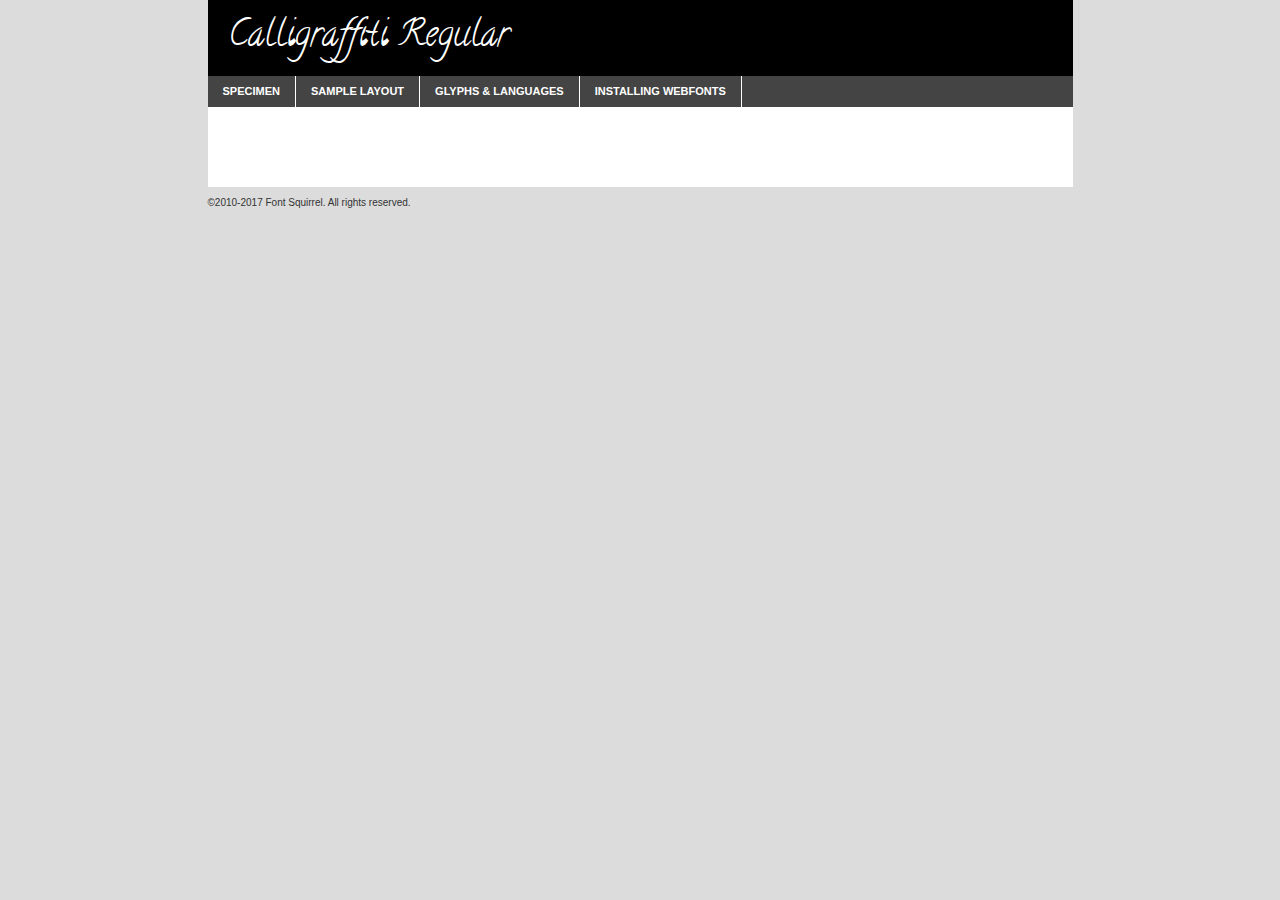
<file: fonts/calligraffiti-demo.html>
<!DOCTYPE html PUBLIC "-//W3C//DTD XHTML 1.0 Transitional//EN"
	"http://www.w3.org/TR/xhtml1/DTD/xhtml1-transitional.dtd">

<html xmlns="http://www.w3.org/1999/xhtml" xml:lang="en" lang="en">
<head>
	<meta http-equiv="Content-Type" content="text/html; charset=utf-8" />
	<script src="http://ajax.googleapis.com/ajax/libs/jquery/1.7.2/jquery.min.js" type="text/javascript" charset="utf-8"></script>
	<script type="text/javascript">
	(function($){$.fn.easyTabs=function(option){var param=jQuery.extend({fadeSpeed:"fast",defaultContent:1,activeClass:'active'},option);$(this).each(function(){var thisId="#"+this.id;if(param.defaultContent==''){param.defaultContent=1;}
	if(typeof param.defaultContent=="number")
	{var defaultTab=$(thisId+" .tabs li:eq("+(param.defaultContent-1)+") a").attr('href').substr(1);}else{var defaultTab=param.defaultContent;}
	$(thisId+" .tabs li a").each(function(){var tabToHide=$(this).attr('href').substr(1);$("#"+tabToHide).addClass('easytabs-tab-content');});hideAll();changeContent(defaultTab);function hideAll(){$(thisId+" .easytabs-tab-content").hide();}
	function changeContent(tabId){hideAll();$(thisId+" .tabs li").removeClass(param.activeClass);$(thisId+" .tabs li a[href=#"+tabId+"]").closest('li').addClass(param.activeClass);if(param.fadeSpeed!="none")
	{$(thisId+" #"+tabId).fadeIn(param.fadeSpeed);}else{$(thisId+" #"+tabId).show();}}
	$(thisId+" .tabs li").click(function(){var tabId=$(this).find('a').attr('href').substr(1);changeContent(tabId);return false;});});}})(jQuery);
	</script>
	<link rel="stylesheet" href="specimen_files/specimen_stylesheet.css" type="text/css" charset="utf-8" />
	<link rel="stylesheet" href="stylesheet.css" type="text/css" charset="utf-8" />

	<style type="text/css">
					body{
				font-family: 'calligraffitiregular';
							}
		</style>

	<title>Calligraffiti Regular Specimen</title>
	
	
	<script type="text/javascript" charset="utf-8">
		$(document).ready(function() {
			$('#container').easyTabs({defaultContent:1});
		});
	</script>
</head>

<body>
<div id="container">
	<div id="header">
		Calligraffiti Regular	</div>
	<ul class="tabs">
		<li><a href="#specimen">Specimen</a></li>
		<li><a href="#layout">Sample Layout</a></li>
				<li><a href="#glyphs">Glyphs &amp; Languages</a></li>
		<li><a href="#installing">Installing Webfonts</a></li>
		
	</ul>
	
	<div id="main_content">

		
			<div id="specimen">
		
				<div class="section">
					<div class="grid12 firstcol">
						<div class="huge">AaBb</div>
					</div>
				</div>
		
				<div class="section">
					<div class="glyph_range">A&#x200B;B&#x200b;C&#x200b;D&#x200b;E&#x200b;F&#x200b;G&#x200b;H&#x200b;I&#x200b;J&#x200b;K&#x200b;L&#x200b;M&#x200b;N&#x200b;O&#x200b;P&#x200b;Q&#x200b;R&#x200b;S&#x200b;T&#x200b;U&#x200b;V&#x200b;W&#x200b;X&#x200b;Y&#x200b;Z&#x200b;a&#x200b;b&#x200b;c&#x200b;d&#x200b;e&#x200b;f&#x200b;g&#x200b;h&#x200b;i&#x200b;j&#x200b;k&#x200b;l&#x200b;m&#x200b;n&#x200b;o&#x200b;p&#x200b;q&#x200b;r&#x200b;s&#x200b;t&#x200b;u&#x200b;v&#x200b;w&#x200b;x&#x200b;y&#x200b;z&#x200b;1&#x200b;2&#x200b;3&#x200b;4&#x200b;5&#x200b;6&#x200b;7&#x200b;8&#x200b;9&#x200b;0&#x200b;&amp;&#x200b;.&#x200b;,&#x200b;?&#x200b;!&#x200b;&#64;&#x200b;(&#x200b;)&#x200b;#&#x200b;$&#x200b;%&#x200b;*&#x200b;+&#x200b;-&#x200b;=&#x200b;:&#x200b;;</div>
				</div>
				<div class="section">
					<div class="grid12 firstcol">
						<table class="sample_table">
							<tr><td>10</td><td class="size10">abcdefghijklmnopqrstuvwxyzABCDEFGHIJKLMNOPQRSTUVWXYZ0123456789abcdefghijklmnopqrstuvwxyzABCDEFGHIJKLMNOPQRSTUVWXYZ0123456789abcdefghijklmnopqrstuvwxyzABCDEFGHIJKLMNOPQRSTUVWXYZ</td></tr>
							<tr><td>11</td><td class="size11">abcdefghijklmnopqrstuvwxyzABCDEFGHIJKLMNOPQRSTUVWXYZ0123456789abcdefghijklmnopqrstuvwxyzABCDEFGHIJKLMNOPQRSTUVWXYZ0123456789abcdefghijklmnopqrstuvwxyzABCDEFGHIJKLMNOPQRSTUVWXYZ</td></tr>
							<tr><td>12</td><td class="size12">abcdefghijklmnopqrstuvwxyzABCDEFGHIJKLMNOPQRSTUVWXYZ0123456789abcdefghijklmnopqrstuvwxyzABCDEFGHIJKLMNOPQRSTUVWXYZ0123456789abcdefghijklmnopqrstuvwxyzABCDEFGHIJKLMNOPQRSTUVWXYZ</td></tr>
							<tr><td>13</td><td class="size13">abcdefghijklmnopqrstuvwxyzABCDEFGHIJKLMNOPQRSTUVWXYZ0123456789abcdefghijklmnopqrstuvwxyzABCDEFGHIJKLMNOPQRSTUVWXYZ0123456789abcdefghijklmnopqrstuvwxyzABCDEFGHIJKLMNOPQRSTUVWXYZ</td></tr>
							<tr><td>14</td><td class="size14">abcdefghijklmnopqrstuvwxyzABCDEFGHIJKLMNOPQRSTUVWXYZ0123456789abcdefghijklmnopqrstuvwxyzABCDEFGHIJKLMNOPQRSTUVWXYZ0123456789abcdefghijklmnopqrstuvwxyzABCDEFGHIJKLMNOPQRSTUVWXYZ</td></tr>
							<tr><td>16</td><td class="size16">abcdefghijklmnopqrstuvwxyzABCDEFGHIJKLMNOPQRSTUVWXYZ0123456789abcdefghijklmnopqrstuvwxyzABCDEFGHIJKLMNOPQRSTUVWXYZ</td></tr>
							<tr><td>18</td><td class="size18">abcdefghijklmnopqrstuvwxyzABCDEFGHIJKLMNOPQRSTUVWXYZ0123456789abcdefghijklmnopqrstuvwxyzABCDEFGHIJKLMNOPQRSTUVWXYZ</td></tr>
							<tr><td>20</td><td class="size20">abcdefghijklmnopqrstuvwxyzABCDEFGHIJKLMNOPQRSTUVWXYZ0123456789abcdefghijklmnopqrstuvwxyzABCDEFGHIJKLMNOPQRSTUVWXYZ</td></tr>
							<tr><td>24</td><td class="size24">abcdefghijklmnopqrstuvwxyzABCDEFGHIJKLMNOPQRSTUVWXYZ0123456789abcdefghijklmnopqrstuvwxyzABCDEFGHIJKLMNOPQRSTUVWXYZ</td></tr>
							<tr><td>30</td><td class="size30">abcdefghijklmnopqrstuvwxyzABCDEFGHIJKLMNOPQRSTUVWXYZ0123456789abcdefghijklmnopqrstuvwxyzABCDEFGHIJKLMNOPQRSTUVWXYZ</td></tr>
							<tr><td>36</td><td class="size36">abcdefghijklmnopqrstuvwxyzABCDEFGHIJKLMNOPQRSTUVWXYZ0123456789abcdefghijklmnopqrstuvwxyzABCDEFGHIJKLMNOPQRSTUVWXYZ</td></tr>
							<tr><td>48</td><td class="size48">abcdefghijklmnopqrstuvwxyzABCDEFGHIJKLMNOPQRSTUVWXYZ0123456789abcdefghijklmnopqrstuvwxyzABCDEFGHIJKLMNOPQRSTUVWXYZ</td></tr>
							<tr><td>60</td><td class="size60">abcdefghijklmnopqrstuvwxyzABCDEFGHIJKLMNOPQRSTUVWXYZ0123456789abcdefghijklmnopqrstuvwxyzABCDEFGHIJKLMNOPQRSTUVWXYZ</td></tr>
							<tr><td>72</td><td class="size72">abcdefghijklmnopqrstuvwxyzABCDEFGHIJKLMNOPQRSTUVWXYZ0123456789abcdefghijklmnopqrstuvwxyzABCDEFGHIJKLMNOPQRSTUVWXYZ</td></tr>
							<tr><td>90</td><td class="size90">abcdefghijklmnopqrstuvwxyzABCDEFGHIJKLMNOPQRSTUVWXYZ0123456789abcdefghijklmnopqrstuvwxyzABCDEFGHIJKLMNOPQRSTUVWXYZ</td></tr>
						</table>
				
					</div>
			
				</div>
		
		
		
								<div class="section" id="bodycomparison">


										<div id="xheight">
				<div class="fontbody">&#x25FC;&#x25FC;&#x25FC;&#x25FC;&#x25FC;&#x25FC;&#x25FC;&#x25FC;&#x25FC;&#x25FC;&#x25FC;&#x25FC;&#x25FC;&#x25FC;&#x25FC;&#x25FC;&#x25FC;&#x25FC;&#x25FC;&#x25FC;&#x25FC;&#x25FC;&#x25FC;&#x25FC;&#x25FC;&#x25FC;&#x25FC;&#x25FC;&#x25FC;&#x25FC;&#x25FC;&#x25FC;&#x25FC;&#x25FC;&#x25FC;&#x25FC;&#x25FC;&#x25FC;&#x25FC;&#x25FC;&#x25FC;&#x25FC;&#x25FC;&#x25FC;&#x25FC;&#x25FC;&#x25FC;&#x25FC;&#x25FC;&#x25FC;&#x25FC;&#x25FC;&#x25FC;&#x25FC;&#x25FC;&#x25FC;&#x25FC;&#x25FC;&#x25FC;&#x25FC;&#x25FC;&#x25FC;&#x25FC;&#x25FC;&#x25FC;&#x25FC;&#x25FC;&#x25FC;&#x25FC;&#x25FC;&#x25FC;&#x25FC;&#x25FC;&#x25FC;&#x25FC;&#x25FC;&#x25FC;&#x25FC;&#x25FC;&#x25FC;&#x25FC;&#x25FC;&#x25FC;&#x25FC;&#x25FC;&#x25FC;&#x25FC;&#x25FC;&#x25FC;&#x25FC;&#x25FC;&#x25FC;&#x25FC;&#x25FC;&#x25FC;&#x25FC;&#x25FC;&#x25FC;&#x25FC;body</div><div class="arialbody">body</div><div class="verdanabody">body</div><div class="georgiabody">body</div></div>
										<div class="fontbody" style="z-index:1">
											body<span>Calligraffiti Regular</span>
										</div>
										<div class="arialbody" style="z-index:1">
											body<span>Arial</span>
										</div>
										<div class="verdanabody" style="z-index:1">
											body<span>Verdana</span>
										</div>
										<div class="georgiabody" style="z-index:1">
											body<span>Georgia</span>
										</div>



								</div>
		
		
				<div class="section psample psample_row1" id="">
					
					<div class="grid2 firstcol">
						<p class="size10"><span>10.</span>Aenean lacinia bibendum nulla sed consectetur. Fusce dapibus, tellus ac cursus commodo, tortor mauris condimentum nibh, ut fermentum massa justo sit amet risus. Nullam id dolor id nibh ultricies vehicula ut id elit. Cum sociis natoque penatibus et magnis dis parturient montes, nascetur ridiculus mus. Nulla vitae elit libero, a pharetra augue.</p>
			
					</div>
					<div class="grid3">
						<p class="size11"><span>11.</span>Aenean lacinia bibendum nulla sed consectetur. Fusce dapibus, tellus ac cursus commodo, tortor mauris condimentum nibh, ut fermentum massa justo sit amet risus. Nullam id dolor id nibh ultricies vehicula ut id elit. Cum sociis natoque penatibus et magnis dis parturient montes, nascetur ridiculus mus. Nulla vitae elit libero, a pharetra augue.</p>
			
					</div>
					<div class="grid3">
						<p class="size12"><span>12.</span>Aenean lacinia bibendum nulla sed consectetur. Fusce dapibus, tellus ac cursus commodo, tortor mauris condimentum nibh, ut fermentum massa justo sit amet risus. Nullam id dolor id nibh ultricies vehicula ut id elit. Cum sociis natoque penatibus et magnis dis parturient montes, nascetur ridiculus mus. Nulla vitae elit libero, a pharetra augue.</p>
			
					</div>
					<div class="grid4">
						<p class="size13"><span>13.</span>Aenean lacinia bibendum nulla sed consectetur. Fusce dapibus, tellus ac cursus commodo, tortor mauris condimentum nibh, ut fermentum massa justo sit amet risus. Nullam id dolor id nibh ultricies vehicula ut id elit. Cum sociis natoque penatibus et magnis dis parturient montes, nascetur ridiculus mus. Nulla vitae elit libero, a pharetra augue.</p>
			
					</div>
					<div class="white_blend"></div>
					
				</div>
				<div class="section psample psample_row2" id="">
					<div class="grid3 firstcol">
						<p class="size14"><span>14.</span>Aenean lacinia bibendum nulla sed consectetur. Fusce dapibus, tellus ac cursus commodo, tortor mauris condimentum nibh, ut fermentum massa justo sit amet risus. Nullam id dolor id nibh ultricies vehicula ut id elit. Cum sociis natoque penatibus et magnis dis parturient montes, nascetur ridiculus mus. Nulla vitae elit libero, a pharetra augue.</p>
			
					</div>
					<div class="grid4">
						<p class="size16"><span>16.</span>Aenean lacinia bibendum nulla sed consectetur. Fusce dapibus, tellus ac cursus commodo, tortor mauris condimentum nibh, ut fermentum massa justo sit amet risus. Nullam id dolor id nibh ultricies vehicula ut id elit. Cum sociis natoque penatibus et magnis dis parturient montes, nascetur ridiculus mus. Nulla vitae elit libero, a pharetra augue.</p>
			
					</div>
					<div class="grid5">
						<p class="size18"><span>18.</span>Aenean lacinia bibendum nulla sed consectetur. Fusce dapibus, tellus ac cursus commodo, tortor mauris condimentum nibh, ut fermentum massa justo sit amet risus. Nullam id dolor id nibh ultricies vehicula ut id elit. Cum sociis natoque penatibus et magnis dis parturient montes, nascetur ridiculus mus. Nulla vitae elit libero, a pharetra augue.</p>
			
					</div>

					<div class="white_blend"></div>

				</div>
				
				<div class="section psample psample_row3" id="">
					<div class="grid5 firstcol">
						<p class="size20"><span>20.</span>Aenean lacinia bibendum nulla sed consectetur. Fusce dapibus, tellus ac cursus commodo, tortor mauris condimentum nibh, ut fermentum massa justo sit amet risus. Nullam id dolor id nibh ultricies vehicula ut id elit. Cum sociis natoque penatibus et magnis dis parturient montes, nascetur ridiculus mus. Nulla vitae elit libero, a pharetra augue.</p>
					</div>
					<div class="grid7">
						<p class="size24"><span>24.</span>Aenean lacinia bibendum nulla sed consectetur. Fusce dapibus, tellus ac cursus commodo, tortor mauris condimentum nibh, ut fermentum massa justo sit amet risus. Nullam id dolor id nibh ultricies vehicula ut id elit. Cum sociis natoque penatibus et magnis dis parturient montes, nascetur ridiculus mus. Nulla vitae elit libero, a pharetra augue.</p>
					</div>
					
					<div class="white_blend"></div>
					
				</div>
				
				<div class="section psample psample_row4" id="">
					<div class="grid12 firstcol">
						<p class="size30"><span>30.</span>Aenean lacinia bibendum nulla sed consectetur. Fusce dapibus, tellus ac cursus commodo, tortor mauris condimentum nibh, ut fermentum massa justo sit amet risus. Nullam id dolor id nibh ultricies vehicula ut id elit. Cum sociis natoque penatibus et magnis dis parturient montes, nascetur ridiculus mus. Nulla vitae elit libero, a pharetra augue.</p>
					</div>
					<div class="white_blend"></div>
					
				</div>
				
				
				
				<div class="section psample psample_row1 fullreverse">
					<div class="grid2 firstcol">
						<p class="size10"><span>10.</span>Aenean lacinia bibendum nulla sed consectetur. Fusce dapibus, tellus ac cursus commodo, tortor mauris condimentum nibh, ut fermentum massa justo sit amet risus. Nullam id dolor id nibh ultricies vehicula ut id elit. Cum sociis natoque penatibus et magnis dis parturient montes, nascetur ridiculus mus. Nulla vitae elit libero, a pharetra augue.</p>
			
					</div>
					<div class="grid3">
						<p class="size11"><span>11.</span>Aenean lacinia bibendum nulla sed consectetur. Fusce dapibus, tellus ac cursus commodo, tortor mauris condimentum nibh, ut fermentum massa justo sit amet risus. Nullam id dolor id nibh ultricies vehicula ut id elit. Cum sociis natoque penatibus et magnis dis parturient montes, nascetur ridiculus mus. Nulla vitae elit libero, a pharetra augue.</p>
			
					</div>
					<div class="grid3">
						<p class="size12"><span>12.</span>Aenean lacinia bibendum nulla sed consectetur. Fusce dapibus, tellus ac cursus commodo, tortor mauris condimentum nibh, ut fermentum massa justo sit amet risus. Nullam id dolor id nibh ultricies vehicula ut id elit. Cum sociis natoque penatibus et magnis dis parturient montes, nascetur ridiculus mus. Nulla vitae elit libero, a pharetra augue.</p>
			
					</div>
					<div class="grid4">
						<p class="size13"><span>13.</span>Aenean lacinia bibendum nulla sed consectetur. Fusce dapibus, tellus ac cursus commodo, tortor mauris condimentum nibh, ut fermentum massa justo sit amet risus. Nullam id dolor id nibh ultricies vehicula ut id elit. Cum sociis natoque penatibus et magnis dis parturient montes, nascetur ridiculus mus. Nulla vitae elit libero, a pharetra augue.</p>
			
					</div>
					<div class="black_blend"></div>
					
				</div>
				
				<div class="section psample psample_row2 fullreverse">
					<div class="grid3 firstcol">
						<p class="size14"><span>14.</span>Aenean lacinia bibendum nulla sed consectetur. Fusce dapibus, tellus ac cursus commodo, tortor mauris condimentum nibh, ut fermentum massa justo sit amet risus. Nullam id dolor id nibh ultricies vehicula ut id elit. Cum sociis natoque penatibus et magnis dis parturient montes, nascetur ridiculus mus. Nulla vitae elit libero, a pharetra augue.</p>
			
					</div>
					<div class="grid4">
						<p class="size16"><span>16.</span>Aenean lacinia bibendum nulla sed consectetur. Fusce dapibus, tellus ac cursus commodo, tortor mauris condimentum nibh, ut fermentum massa justo sit amet risus. Nullam id dolor id nibh ultricies vehicula ut id elit. Cum sociis natoque penatibus et magnis dis parturient montes, nascetur ridiculus mus. Nulla vitae elit libero, a pharetra augue.</p>
			
					</div>
					<div class="grid5">
						<p class="size18"><span>18.</span>Aenean lacinia bibendum nulla sed consectetur. Fusce dapibus, tellus ac cursus commodo, tortor mauris condimentum nibh, ut fermentum massa justo sit amet risus. Nullam id dolor id nibh ultricies vehicula ut id elit. Cum sociis natoque penatibus et magnis dis parturient montes, nascetur ridiculus mus. Nulla vitae elit libero, a pharetra augue.</p>
			
					</div>
					<div class="black_blend"></div>

				</div>
				
				<div class="section psample fullreverse psample_row3" id="">
					<div class="grid5 firstcol">
						<p class="size20"><span>20.</span>Aenean lacinia bibendum nulla sed consectetur. Fusce dapibus, tellus ac cursus commodo, tortor mauris condimentum nibh, ut fermentum massa justo sit amet risus. Nullam id dolor id nibh ultricies vehicula ut id elit. Cum sociis natoque penatibus et magnis dis parturient montes, nascetur ridiculus mus. Nulla vitae elit libero, a pharetra augue.</p>
					</div>
					<div class="grid7">
						<p class="size24"><span>24.</span>Aenean lacinia bibendum nulla sed consectetur. Fusce dapibus, tellus ac cursus commodo, tortor mauris condimentum nibh, ut fermentum massa justo sit amet risus. Nullam id dolor id nibh ultricies vehicula ut id elit. Cum sociis natoque penatibus et magnis dis parturient montes, nascetur ridiculus mus. Nulla vitae elit libero, a pharetra augue.</p>
					</div>
					
					<div class="black_blend"></div>
					
				</div>
				
				<div class="section psample fullreverse psample_row4" id="" style="border-bottom: 20px #000 solid;">
					<div class="grid12 firstcol">
						<p class="size30"><span>30.</span>Aenean lacinia bibendum nulla sed consectetur. Fusce dapibus, tellus ac cursus commodo, tortor mauris condimentum nibh, ut fermentum massa justo sit amet risus. Nullam id dolor id nibh ultricies vehicula ut id elit. Cum sociis natoque penatibus et magnis dis parturient montes, nascetur ridiculus mus. Nulla vitae elit libero, a pharetra augue.</p>
					</div>
					<div class="black_blend"></div>
					
				</div>
				
				
				
				
			</div>
			
			<div id="layout">
				
				<div class="section">
					
					<div class="grid12 firstcol">
						<h1>Lorem Ipsum Dolor</h1>
						<h2>Etiam porta sem malesuada magna mollis euismod</h2>
						
						<p class="byline">By <a href="#link">Aenean Lacinia</a></p>
					</div>
				</div>
				<div class="section">
					<div class="grid8 firstcol">
						<p class="large">Donec sed odio dui. Morbi leo risus, porta ac consectetur ac, vestibulum at eros. Fusce dapibus, tellus ac cursus commodo, tortor mauris condimentum nibh, ut fermentum massa justo sit amet risus. </p>

						
						<h3>Pellentesque ornare sem</h3>

						<p>Maecenas sed diam eget risus varius blandit sit amet non magna. Maecenas faucibus mollis interdum. Donec ullamcorper nulla non metus auctor fringilla. Nullam id dolor id nibh ultricies vehicula ut id elit. Nullam id dolor id nibh ultricies vehicula ut id elit. </p>

						<p>Aenean eu leo quam. Pellentesque ornare sem lacinia quam venenatis vestibulum. Lorem ipsum dolor sit amet, consectetur adipiscing elit. Cum sociis natoque penatibus et magnis dis parturient montes, nascetur ridiculus mus. </p>

						<p>Nulla vitae elit libero, a pharetra augue. Praesent commodo cursus magna, vel scelerisque nisl consectetur et. Aenean lacinia bibendum nulla sed consectetur. </p>

						<p>Nullam quis risus eget urna mollis ornare vel eu leo. Nullam quis risus eget urna mollis ornare vel eu leo. Maecenas sed diam eget risus varius blandit sit amet non magna. Donec ullamcorper nulla non metus auctor fringilla. </p>

						<h3>Cras mattis consectetur</h3>

						<p>Aenean eu leo quam. Pellentesque ornare sem lacinia quam venenatis vestibulum. Aenean lacinia bibendum nulla sed consectetur. Integer posuere erat a ante venenatis dapibus posuere velit aliquet. Cras mattis consectetur purus sit amet fermentum. </p>

						<p>Nullam id dolor id nibh ultricies vehicula ut id elit. Nullam quis risus eget urna mollis ornare vel eu leo. Cras mattis consectetur purus sit amet fermentum.</p>
					</div>
					
					<div class="grid4 sidebar">
						
						<div class="box reverse">
							<p class="last">Nullam quis risus eget urna mollis ornare vel eu leo. Donec ullamcorper nulla non metus auctor fringilla. Cras mattis consectetur purus sit amet fermentum. Sed posuere consectetur est at lobortis. Lorem ipsum dolor sit amet, consectetur adipiscing elit. </p>
						</div>
						
						<p class="caption">Maecenas sed diam eget risus varius.</p>

						<p>Vestibulum id ligula porta felis euismod semper. Integer posuere erat a ante venenatis dapibus posuere velit aliquet. Vestibulum id ligula porta felis euismod semper. Sed posuere consectetur est at lobortis. Maecenas sed diam eget risus varius blandit sit amet non magna. Fusce dapibus, tellus ac cursus commodo, tortor mauris condimentum nibh, ut fermentum massa justo sit amet risus. </p>

					

						<p>Duis mollis, est non commodo luctus, nisi erat porttitor ligula, eget lacinia odio sem nec elit. Aenean lacinia bibendum nulla sed consectetur. Vivamus sagittis lacus vel augue laoreet rutrum faucibus dolor auctor. Aenean lacinia bibendum nulla sed consectetur. Nullam quis risus eget urna mollis ornare vel eu leo. </p>

						<p>Praesent commodo cursus magna, vel scelerisque nisl consectetur et. Donec ullamcorper nulla non metus auctor fringilla. Maecenas faucibus mollis interdum. Fusce dapibus, tellus ac cursus commodo, tortor mauris condimentum nibh, ut fermentum massa justo sit amet risus. </p>

					</div>
				</div>
				
			</div>


			



		<div id="glyphs">
			<div class="section">
				<div class="grid12 firstcol">
			
				<h1>Language Support</h1>
				<p>The subset of Calligraffiti Regular in this kit supports the following languages:<br />
			
					Albanian, Basque, Breton, Chamorro, Danish, Dutch, English, Faroese, Finnish, French, Frisian, Galician, German, Icelandic, Italian, Malagasy, Norwegian, Portuguese, Spanish, Alsatian, Aragonese, Arapaho, Arrernte, Asturian, Aymara, Bislama, Cebuano, Corsican, Fijian, French_creole, Genoese, Gilbertese, Greenlandic, Haitian_creole, Hiligaynon, Hmong, Hopi, Ibanag, Iloko_ilokano, Indonesian, Interglossa_glosa, Interlingua, Irish_gaelic, Jerriais, Lojban, Lombard, Luxembourgeois, Manx, Mohawk, Norfolk_pitcairnese, Occitan, Oromo, Pangasinan, Papiamento, Piedmontese, Potawatomi, Rhaeto-romance, Romansh, Rotokas, Sami_lule, Samoan, Sardinian, Scots_gaelic, Seychelles_creole, Shona, Sicilian, Somali, Southern_ndebele, Swahili, Swati_swazi, Tagalog_filipino_pilipino, Tetum, Tok_pisin, Uyghur_latinized, Volapuk, Walloon, Warlpiri, Xhosa, Yapese, Zulu, Latinbasic, Ubasic, Demo				</p>
				<h1>Glyph Chart</h1>
				<p>The subset of Calligraffiti Regular in this kit includes all the glyphs listed below. Unicode entities are included above each glyph to help you insert individual characters into your layout.</p>
				<div id="glyph_chart">
			
																				 <div><p>&amp;#32;</p>&#32;</div>
																				 <div><p>&amp;#33;</p>&#33;</div>
																				 <div><p>&amp;#34;</p>&#34;</div>
																				 <div><p>&amp;#35;</p>&#35;</div>
																				 <div><p>&amp;#36;</p>&#36;</div>
																				 <div><p>&amp;#37;</p>&#37;</div>
																				 <div><p>&amp;#38;</p>&#38;</div>
																				 <div><p>&amp;#39;</p>&#39;</div>
																				 <div><p>&amp;#40;</p>&#40;</div>
																				 <div><p>&amp;#41;</p>&#41;</div>
																				 <div><p>&amp;#42;</p>&#42;</div>
																				 <div><p>&amp;#43;</p>&#43;</div>
																				 <div><p>&amp;#44;</p>&#44;</div>
																				 <div><p>&amp;#45;</p>&#45;</div>
																				 <div><p>&amp;#46;</p>&#46;</div>
																				 <div><p>&amp;#47;</p>&#47;</div>
																				 <div><p>&amp;#48;</p>&#48;</div>
																				 <div><p>&amp;#49;</p>&#49;</div>
																				 <div><p>&amp;#50;</p>&#50;</div>
																				 <div><p>&amp;#51;</p>&#51;</div>
																				 <div><p>&amp;#52;</p>&#52;</div>
																				 <div><p>&amp;#53;</p>&#53;</div>
																				 <div><p>&amp;#54;</p>&#54;</div>
																				 <div><p>&amp;#55;</p>&#55;</div>
																				 <div><p>&amp;#56;</p>&#56;</div>
																				 <div><p>&amp;#57;</p>&#57;</div>
																				 <div><p>&amp;#58;</p>&#58;</div>
																				 <div><p>&amp;#59;</p>&#59;</div>
																				 <div><p>&amp;#60;</p>&#60;</div>
																				 <div><p>&amp;#61;</p>&#61;</div>
																				 <div><p>&amp;#62;</p>&#62;</div>
																				 <div><p>&amp;#63;</p>&#63;</div>
																				 <div><p>&amp;#64;</p>&#64;</div>
																				 <div><p>&amp;#65;</p>&#65;</div>
																				 <div><p>&amp;#66;</p>&#66;</div>
																				 <div><p>&amp;#67;</p>&#67;</div>
																				 <div><p>&amp;#68;</p>&#68;</div>
																				 <div><p>&amp;#69;</p>&#69;</div>
																				 <div><p>&amp;#70;</p>&#70;</div>
																				 <div><p>&amp;#71;</p>&#71;</div>
																				 <div><p>&amp;#72;</p>&#72;</div>
																				 <div><p>&amp;#73;</p>&#73;</div>
																				 <div><p>&amp;#74;</p>&#74;</div>
																				 <div><p>&amp;#75;</p>&#75;</div>
																				 <div><p>&amp;#76;</p>&#76;</div>
																				 <div><p>&amp;#77;</p>&#77;</div>
																				 <div><p>&amp;#78;</p>&#78;</div>
																				 <div><p>&amp;#79;</p>&#79;</div>
																				 <div><p>&amp;#80;</p>&#80;</div>
																				 <div><p>&amp;#81;</p>&#81;</div>
																				 <div><p>&amp;#82;</p>&#82;</div>
																				 <div><p>&amp;#83;</p>&#83;</div>
																				 <div><p>&amp;#84;</p>&#84;</div>
																				 <div><p>&amp;#85;</p>&#85;</div>
																				 <div><p>&amp;#86;</p>&#86;</div>
																				 <div><p>&amp;#87;</p>&#87;</div>
																				 <div><p>&amp;#88;</p>&#88;</div>
																				 <div><p>&amp;#89;</p>&#89;</div>
																				 <div><p>&amp;#90;</p>&#90;</div>
																				 <div><p>&amp;#91;</p>&#91;</div>
																				 <div><p>&amp;#92;</p>&#92;</div>
																				 <div><p>&amp;#93;</p>&#93;</div>
																				 <div><p>&amp;#94;</p>&#94;</div>
																				 <div><p>&amp;#95;</p>&#95;</div>
																				 <div><p>&amp;#96;</p>&#96;</div>
																				 <div><p>&amp;#97;</p>&#97;</div>
																				 <div><p>&amp;#98;</p>&#98;</div>
																				 <div><p>&amp;#99;</p>&#99;</div>
																				 <div><p>&amp;#100;</p>&#100;</div>
																				 <div><p>&amp;#101;</p>&#101;</div>
																				 <div><p>&amp;#102;</p>&#102;</div>
																				 <div><p>&amp;#103;</p>&#103;</div>
																				 <div><p>&amp;#104;</p>&#104;</div>
																				 <div><p>&amp;#105;</p>&#105;</div>
																				 <div><p>&amp;#106;</p>&#106;</div>
																				 <div><p>&amp;#107;</p>&#107;</div>
																				 <div><p>&amp;#108;</p>&#108;</div>
																				 <div><p>&amp;#109;</p>&#109;</div>
																				 <div><p>&amp;#110;</p>&#110;</div>
																				 <div><p>&amp;#111;</p>&#111;</div>
																				 <div><p>&amp;#112;</p>&#112;</div>
																				 <div><p>&amp;#113;</p>&#113;</div>
																				 <div><p>&amp;#114;</p>&#114;</div>
																				 <div><p>&amp;#115;</p>&#115;</div>
																				 <div><p>&amp;#116;</p>&#116;</div>
																				 <div><p>&amp;#117;</p>&#117;</div>
																				 <div><p>&amp;#118;</p>&#118;</div>
																				 <div><p>&amp;#119;</p>&#119;</div>
																				 <div><p>&amp;#120;</p>&#120;</div>
																				 <div><p>&amp;#121;</p>&#121;</div>
																				 <div><p>&amp;#122;</p>&#122;</div>
																				 <div><p>&amp;#123;</p>&#123;</div>
																				 <div><p>&amp;#124;</p>&#124;</div>
																				 <div><p>&amp;#125;</p>&#125;</div>
																				 <div><p>&amp;#126;</p>&#126;</div>
																				 <div><p>&amp;#160;</p>&#160;</div>
																				 <div><p>&amp;#161;</p>&#161;</div>
																				 <div><p>&amp;#162;</p>&#162;</div>
																				 <div><p>&amp;#163;</p>&#163;</div>
																				 <div><p>&amp;#164;</p>&#164;</div>
																				 <div><p>&amp;#165;</p>&#165;</div>
																				 <div><p>&amp;#166;</p>&#166;</div>
																				 <div><p>&amp;#167;</p>&#167;</div>
																				 <div><p>&amp;#168;</p>&#168;</div>
																				 <div><p>&amp;#169;</p>&#169;</div>
																				 <div><p>&amp;#170;</p>&#170;</div>
																				 <div><p>&amp;#171;</p>&#171;</div>
																				 <div><p>&amp;#172;</p>&#172;</div>
																				 <div><p>&amp;#173;</p>&#173;</div>
																				 <div><p>&amp;#174;</p>&#174;</div>
																				 <div><p>&amp;#175;</p>&#175;</div>
																				 <div><p>&amp;#176;</p>&#176;</div>
																				 <div><p>&amp;#177;</p>&#177;</div>
																				 <div><p>&amp;#178;</p>&#178;</div>
																				 <div><p>&amp;#179;</p>&#179;</div>
																				 <div><p>&amp;#180;</p>&#180;</div>
																				 <div><p>&amp;#181;</p>&#181;</div>
																				 <div><p>&amp;#182;</p>&#182;</div>
																				 <div><p>&amp;#183;</p>&#183;</div>
																				 <div><p>&amp;#184;</p>&#184;</div>
																				 <div><p>&amp;#185;</p>&#185;</div>
																				 <div><p>&amp;#186;</p>&#186;</div>
																				 <div><p>&amp;#187;</p>&#187;</div>
																				 <div><p>&amp;#188;</p>&#188;</div>
																				 <div><p>&amp;#189;</p>&#189;</div>
																				 <div><p>&amp;#190;</p>&#190;</div>
																				 <div><p>&amp;#191;</p>&#191;</div>
																				 <div><p>&amp;#192;</p>&#192;</div>
																				 <div><p>&amp;#193;</p>&#193;</div>
																				 <div><p>&amp;#194;</p>&#194;</div>
																				 <div><p>&amp;#195;</p>&#195;</div>
																				 <div><p>&amp;#196;</p>&#196;</div>
																				 <div><p>&amp;#197;</p>&#197;</div>
																				 <div><p>&amp;#198;</p>&#198;</div>
																				 <div><p>&amp;#199;</p>&#199;</div>
																				 <div><p>&amp;#200;</p>&#200;</div>
																				 <div><p>&amp;#201;</p>&#201;</div>
																				 <div><p>&amp;#202;</p>&#202;</div>
																				 <div><p>&amp;#203;</p>&#203;</div>
																				 <div><p>&amp;#204;</p>&#204;</div>
																				 <div><p>&amp;#205;</p>&#205;</div>
																				 <div><p>&amp;#206;</p>&#206;</div>
																				 <div><p>&amp;#207;</p>&#207;</div>
																				 <div><p>&amp;#208;</p>&#208;</div>
																				 <div><p>&amp;#209;</p>&#209;</div>
																				 <div><p>&amp;#210;</p>&#210;</div>
																				 <div><p>&amp;#211;</p>&#211;</div>
																				 <div><p>&amp;#212;</p>&#212;</div>
																				 <div><p>&amp;#213;</p>&#213;</div>
																				 <div><p>&amp;#214;</p>&#214;</div>
																				 <div><p>&amp;#215;</p>&#215;</div>
																				 <div><p>&amp;#216;</p>&#216;</div>
																				 <div><p>&amp;#217;</p>&#217;</div>
																				 <div><p>&amp;#218;</p>&#218;</div>
																				 <div><p>&amp;#219;</p>&#219;</div>
																				 <div><p>&amp;#220;</p>&#220;</div>
																				 <div><p>&amp;#221;</p>&#221;</div>
																				 <div><p>&amp;#222;</p>&#222;</div>
																				 <div><p>&amp;#223;</p>&#223;</div>
																				 <div><p>&amp;#224;</p>&#224;</div>
																				 <div><p>&amp;#225;</p>&#225;</div>
																				 <div><p>&amp;#226;</p>&#226;</div>
																				 <div><p>&amp;#227;</p>&#227;</div>
																				 <div><p>&amp;#228;</p>&#228;</div>
																				 <div><p>&amp;#229;</p>&#229;</div>
																				 <div><p>&amp;#230;</p>&#230;</div>
																				 <div><p>&amp;#231;</p>&#231;</div>
																				 <div><p>&amp;#232;</p>&#232;</div>
																				 <div><p>&amp;#233;</p>&#233;</div>
																				 <div><p>&amp;#234;</p>&#234;</div>
																				 <div><p>&amp;#235;</p>&#235;</div>
																				 <div><p>&amp;#236;</p>&#236;</div>
																				 <div><p>&amp;#237;</p>&#237;</div>
																				 <div><p>&amp;#238;</p>&#238;</div>
																				 <div><p>&amp;#239;</p>&#239;</div>
																				 <div><p>&amp;#240;</p>&#240;</div>
																				 <div><p>&amp;#241;</p>&#241;</div>
																				 <div><p>&amp;#242;</p>&#242;</div>
																				 <div><p>&amp;#243;</p>&#243;</div>
																				 <div><p>&amp;#244;</p>&#244;</div>
																				 <div><p>&amp;#245;</p>&#245;</div>
																				 <div><p>&amp;#246;</p>&#246;</div>
																				 <div><p>&amp;#247;</p>&#247;</div>
																				 <div><p>&amp;#248;</p>&#248;</div>
																				 <div><p>&amp;#249;</p>&#249;</div>
																				 <div><p>&amp;#250;</p>&#250;</div>
																				 <div><p>&amp;#251;</p>&#251;</div>
																				 <div><p>&amp;#252;</p>&#252;</div>
																				 <div><p>&amp;#253;</p>&#253;</div>
																				 <div><p>&amp;#254;</p>&#254;</div>
																				 <div><p>&amp;#255;</p>&#255;</div>
																				 <div><p>&amp;#338;</p>&#338;</div>
																				 <div><p>&amp;#339;</p>&#339;</div>
																				 <div><p>&amp;#376;</p>&#376;</div>
																				 <div><p>&amp;#710;</p>&#710;</div>
																				 <div><p>&amp;#732;</p>&#732;</div>
																				 <div><p>&amp;#8192;</p>&#8192;</div>
																				 <div><p>&amp;#8193;</p>&#8193;</div>
																				 <div><p>&amp;#8194;</p>&#8194;</div>
																				 <div><p>&amp;#8195;</p>&#8195;</div>
																				 <div><p>&amp;#8196;</p>&#8196;</div>
																				 <div><p>&amp;#8197;</p>&#8197;</div>
																				 <div><p>&amp;#8198;</p>&#8198;</div>
																				 <div><p>&amp;#8199;</p>&#8199;</div>
																				 <div><p>&amp;#8200;</p>&#8200;</div>
																				 <div><p>&amp;#8201;</p>&#8201;</div>
																				 <div><p>&amp;#8202;</p>&#8202;</div>
																				 <div><p>&amp;#8208;</p>&#8208;</div>
																				 <div><p>&amp;#8209;</p>&#8209;</div>
																				 <div><p>&amp;#8210;</p>&#8210;</div>
																				 <div><p>&amp;#8211;</p>&#8211;</div>
																				 <div><p>&amp;#8212;</p>&#8212;</div>
																				 <div><p>&amp;#8216;</p>&#8216;</div>
																				 <div><p>&amp;#8217;</p>&#8217;</div>
																				 <div><p>&amp;#8218;</p>&#8218;</div>
																				 <div><p>&amp;#8220;</p>&#8220;</div>
																				 <div><p>&amp;#8221;</p>&#8221;</div>
																				 <div><p>&amp;#8222;</p>&#8222;</div>
																				 <div><p>&amp;#8226;</p>&#8226;</div>
																				 <div><p>&amp;#8230;</p>&#8230;</div>
																				 <div><p>&amp;#8239;</p>&#8239;</div>
																				 <div><p>&amp;#8249;</p>&#8249;</div>
																				 <div><p>&amp;#8250;</p>&#8250;</div>
																				 <div><p>&amp;#8287;</p>&#8287;</div>
																				 <div><p>&amp;#8364;</p>&#8364;</div>
																				 <div><p>&amp;#9724;</p>&#9724;</div>
																				 <div><p>&amp;#64257;</p>&#64257;</div>
																				 <div><p>&amp;#64258;</p>&#64258;</div>
																																																</div>	
				</div>
		
		
			</div>
		</div>
		
		
		<div id="specs">
			
		</div>
	
		<div id="installing">
			<div class="section">
				<div class="grid7 firstcol">
					<h1>Installing Webfonts</h1>
					
					<p>Webfonts are supported by all major browser platforms but not all in the same way. There are currently four different font formats that must be included in order to target all browsers. This includes TTF, WOFF, EOT and SVG.</p>
					
					<h2>1. Upload your webfonts</h2>
					<p>You must upload your webfont kit to your website. They should be in or near the same directory as your CSS files.</p>
					
					<h2>2. Include the webfont stylesheet</h2>
					<p>A special CSS @font-face declaration helps the various browsers select the appropriate font it needs without causing you a bunch of headaches. Learn more about this syntax by reading the <a href="https://www.fontspring.com/blog/further-hardening-of-the-bulletproof-syntax">Fontspring blog post</a> about it. The code for it is as follows:</p>


<code>
@font-face{ 
	font-family: 'MyWebFont';
	src: url('WebFont.eot');
	src: url('WebFont.eot?#iefix') format('embedded-opentype'),
	     url('WebFont.woff') format('woff'),
	     url('WebFont.ttf') format('truetype'),
	     url('WebFont.svg#webfont') format('svg');
}
</code>

	<p>We've already gone ahead and generated the code for you. All you have to do is link to the stylesheet in your HTML, like this:</p>
	<code>&lt;link rel=&quot;stylesheet&quot; href=&quot;stylesheet.css&quot; type=&quot;text/css&quot; charset=&quot;utf-8&quot; /&gt;</code>

					<h2>3. Modify your own stylesheet</h2>
					<p>To take advantage of your new fonts, you must tell your stylesheet to use them. Look at the original @font-face declaration above and find the property called "font-family." The name linked there will be what you use to reference the font. Prepend that webfont name to the font stack in the "font-family" property, inside the selector you want to change. For example:</p>
<code>p { font-family: 'WebFont', Arial, sans-serif; }</code>

<h2>4. Test</h2>
<p>Getting webfonts to work cross-browser <em>can</em> be tricky. Use the information in the sidebar to help you if you find that fonts aren't loading in a particular browser.</p>
				</div>
				
				<div class="grid5 sidebar">
					<div class="box">
						<h2>Troubleshooting<br />Font-Face Problems</h2>
						<p>Having trouble getting your webfonts to load in your new website? Here are some tips to sort out what might be the problem.</p>

						<h3>Fonts not showing in any browser</h3>

						<p>This sounds like you need to work on the plumbing. You either did not upload the fonts to the correct directory, or you did not link the fonts properly in the CSS. If you've confirmed that all this is correct and you still have a problem, take a look at your .htaccess file and see if requests are getting intercepted.</p>

						<h3>Fonts not loading in iPhone or iPad</h3>

						<p>The most common problem here is that you are serving the fonts from an IIS server. IIS refuses to serve files that have unknown MIME types. If that is the case, you must set the MIME type for SVG to "image/svg+xml" in the server settings. Follow these instructions from Microsoft if you need help.</p>

						<h3>Fonts not loading in Firefox</h3>

						<p>The primary reason for this failure? You are still using a version Firefox older than 3.5. So upgrade already! If that isn't it, then you are very likely serving fonts from a different domain. Firefox requires that all font assets be served from the same domain. Lastly it is possible that you need to add WOFF to your list of MIME types (if you are serving via IIS.)</p>

						<h3>Fonts not loading in IE</h3>

						<p>Are you looking at Internet Explorer on an actual Windows machine or are you cheating by using a service like Adobe BrowserLab? Many of these screenshot services do not render @font-face for IE. Best to test it on a real machine.</p>

						<h3>Fonts not loading in IE9</h3>

						<p>IE9, like Firefox, requires that fonts be served from the same domain as the website. Make sure that is the case.</p>
					</div>
				</div>
			</div>
			
		</div>
	
	</div>
	<div id="footer">
		<p>&copy;2010-2017 Font Squirrel. All rights reserved.</p>
	</div>
</div>
</body>
</html>
</file>
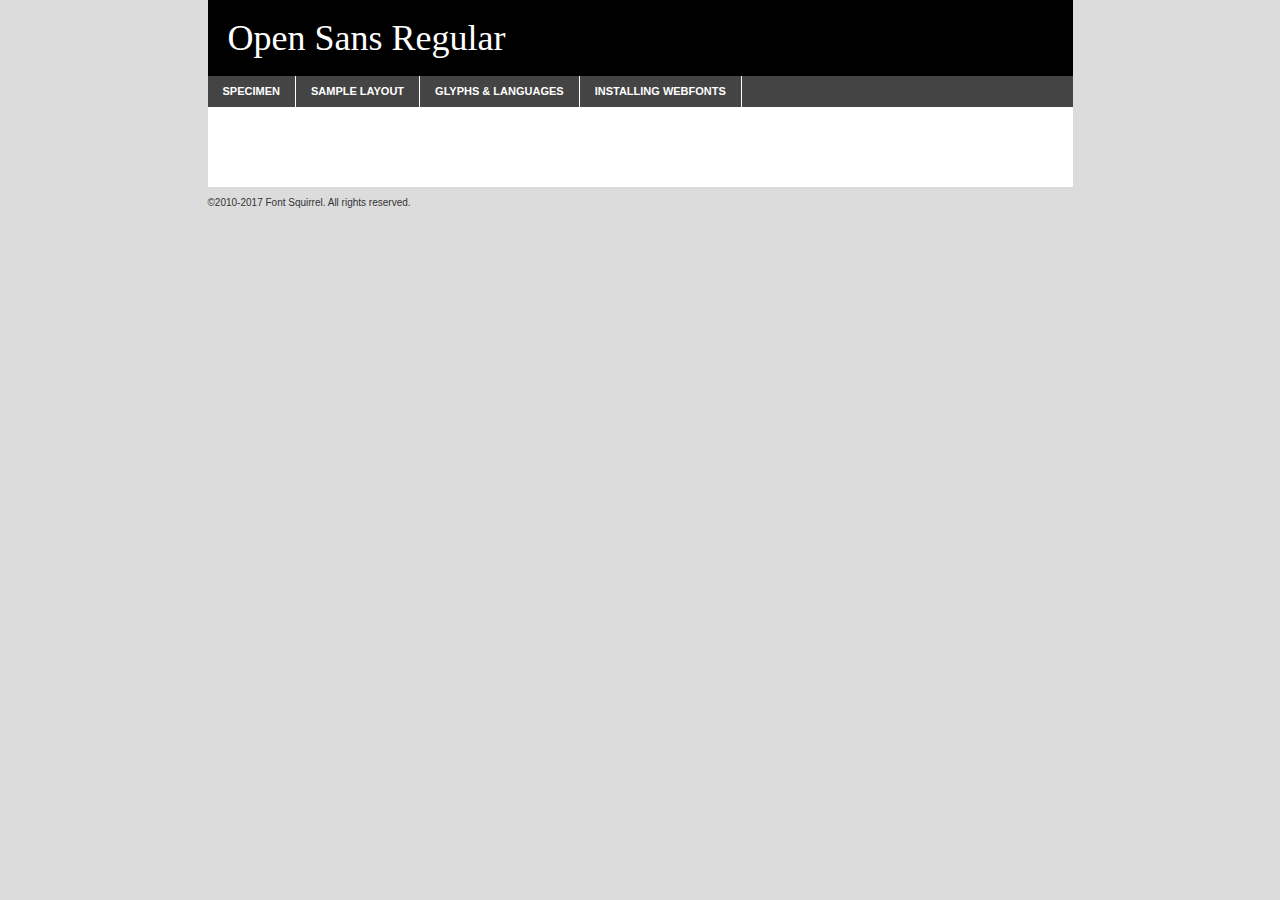
<file: fonts/opensans-regular-demo.html>
<!DOCTYPE html PUBLIC "-//W3C//DTD XHTML 1.0 Transitional//EN"
	"http://www.w3.org/TR/xhtml1/DTD/xhtml1-transitional.dtd">

<html xmlns="http://www.w3.org/1999/xhtml" xml:lang="en" lang="en">
<head>
	<meta http-equiv="Content-Type" content="text/html; charset=utf-8" />
	<script src="http://ajax.googleapis.com/ajax/libs/jquery/1.7.2/jquery.min.js" type="text/javascript" charset="utf-8"></script>
	<script type="text/javascript">
	(function($){$.fn.easyTabs=function(option){var param=jQuery.extend({fadeSpeed:"fast",defaultContent:1,activeClass:'active'},option);$(this).each(function(){var thisId="#"+this.id;if(param.defaultContent==''){param.defaultContent=1;}
	if(typeof param.defaultContent=="number")
	{var defaultTab=$(thisId+" .tabs li:eq("+(param.defaultContent-1)+") a").attr('href').substr(1);}else{var defaultTab=param.defaultContent;}
	$(thisId+" .tabs li a").each(function(){var tabToHide=$(this).attr('href').substr(1);$("#"+tabToHide).addClass('easytabs-tab-content');});hideAll();changeContent(defaultTab);function hideAll(){$(thisId+" .easytabs-tab-content").hide();}
	function changeContent(tabId){hideAll();$(thisId+" .tabs li").removeClass(param.activeClass);$(thisId+" .tabs li a[href=#"+tabId+"]").closest('li').addClass(param.activeClass);if(param.fadeSpeed!="none")
	{$(thisId+" #"+tabId).fadeIn(param.fadeSpeed);}else{$(thisId+" #"+tabId).show();}}
	$(thisId+" .tabs li").click(function(){var tabId=$(this).find('a').attr('href').substr(1);changeContent(tabId);return false;});});}})(jQuery);
	</script>
	<link rel="stylesheet" href="specimen_files/specimen_stylesheet.css" type="text/css" charset="utf-8" />
	<link rel="stylesheet" href="stylesheet.css" type="text/css" charset="utf-8" />

	<style type="text/css">
					body{
				font-family: 'open_sansregular';
							}
		</style>

	<title>Open Sans Regular Specimen</title>
	
	
	<script type="text/javascript" charset="utf-8">
		$(document).ready(function() {
			$('#container').easyTabs({defaultContent:1});
		});
	</script>
</head>

<body>
<div id="container">
	<div id="header">
		Open Sans Regular	</div>
	<ul class="tabs">
		<li><a href="#specimen">Specimen</a></li>
		<li><a href="#layout">Sample Layout</a></li>
				<li><a href="#glyphs">Glyphs &amp; Languages</a></li>
		<li><a href="#installing">Installing Webfonts</a></li>
		
	</ul>
	
	<div id="main_content">

		
			<div id="specimen">
		
				<div class="section">
					<div class="grid12 firstcol">
						<div class="huge">AaBb</div>
					</div>
				</div>
		
				<div class="section">
					<div class="glyph_range">A&#x200B;B&#x200b;C&#x200b;D&#x200b;E&#x200b;F&#x200b;G&#x200b;H&#x200b;I&#x200b;J&#x200b;K&#x200b;L&#x200b;M&#x200b;N&#x200b;O&#x200b;P&#x200b;Q&#x200b;R&#x200b;S&#x200b;T&#x200b;U&#x200b;V&#x200b;W&#x200b;X&#x200b;Y&#x200b;Z&#x200b;a&#x200b;b&#x200b;c&#x200b;d&#x200b;e&#x200b;f&#x200b;g&#x200b;h&#x200b;i&#x200b;j&#x200b;k&#x200b;l&#x200b;m&#x200b;n&#x200b;o&#x200b;p&#x200b;q&#x200b;r&#x200b;s&#x200b;t&#x200b;u&#x200b;v&#x200b;w&#x200b;x&#x200b;y&#x200b;z&#x200b;1&#x200b;2&#x200b;3&#x200b;4&#x200b;5&#x200b;6&#x200b;7&#x200b;8&#x200b;9&#x200b;0&#x200b;&amp;&#x200b;.&#x200b;,&#x200b;?&#x200b;!&#x200b;&#64;&#x200b;(&#x200b;)&#x200b;#&#x200b;$&#x200b;%&#x200b;*&#x200b;+&#x200b;-&#x200b;=&#x200b;:&#x200b;;</div>
				</div>
				<div class="section">
					<div class="grid12 firstcol">
						<table class="sample_table">
							<tr><td>10</td><td class="size10">abcdefghijklmnopqrstuvwxyzABCDEFGHIJKLMNOPQRSTUVWXYZ0123456789abcdefghijklmnopqrstuvwxyzABCDEFGHIJKLMNOPQRSTUVWXYZ0123456789abcdefghijklmnopqrstuvwxyzABCDEFGHIJKLMNOPQRSTUVWXYZ</td></tr>
							<tr><td>11</td><td class="size11">abcdefghijklmnopqrstuvwxyzABCDEFGHIJKLMNOPQRSTUVWXYZ0123456789abcdefghijklmnopqrstuvwxyzABCDEFGHIJKLMNOPQRSTUVWXYZ0123456789abcdefghijklmnopqrstuvwxyzABCDEFGHIJKLMNOPQRSTUVWXYZ</td></tr>
							<tr><td>12</td><td class="size12">abcdefghijklmnopqrstuvwxyzABCDEFGHIJKLMNOPQRSTUVWXYZ0123456789abcdefghijklmnopqrstuvwxyzABCDEFGHIJKLMNOPQRSTUVWXYZ0123456789abcdefghijklmnopqrstuvwxyzABCDEFGHIJKLMNOPQRSTUVWXYZ</td></tr>
							<tr><td>13</td><td class="size13">abcdefghijklmnopqrstuvwxyzABCDEFGHIJKLMNOPQRSTUVWXYZ0123456789abcdefghijklmnopqrstuvwxyzABCDEFGHIJKLMNOPQRSTUVWXYZ0123456789abcdefghijklmnopqrstuvwxyzABCDEFGHIJKLMNOPQRSTUVWXYZ</td></tr>
							<tr><td>14</td><td class="size14">abcdefghijklmnopqrstuvwxyzABCDEFGHIJKLMNOPQRSTUVWXYZ0123456789abcdefghijklmnopqrstuvwxyzABCDEFGHIJKLMNOPQRSTUVWXYZ0123456789abcdefghijklmnopqrstuvwxyzABCDEFGHIJKLMNOPQRSTUVWXYZ</td></tr>
							<tr><td>16</td><td class="size16">abcdefghijklmnopqrstuvwxyzABCDEFGHIJKLMNOPQRSTUVWXYZ0123456789abcdefghijklmnopqrstuvwxyzABCDEFGHIJKLMNOPQRSTUVWXYZ</td></tr>
							<tr><td>18</td><td class="size18">abcdefghijklmnopqrstuvwxyzABCDEFGHIJKLMNOPQRSTUVWXYZ0123456789abcdefghijklmnopqrstuvwxyzABCDEFGHIJKLMNOPQRSTUVWXYZ</td></tr>
							<tr><td>20</td><td class="size20">abcdefghijklmnopqrstuvwxyzABCDEFGHIJKLMNOPQRSTUVWXYZ0123456789abcdefghijklmnopqrstuvwxyzABCDEFGHIJKLMNOPQRSTUVWXYZ</td></tr>
							<tr><td>24</td><td class="size24">abcdefghijklmnopqrstuvwxyzABCDEFGHIJKLMNOPQRSTUVWXYZ0123456789abcdefghijklmnopqrstuvwxyzABCDEFGHIJKLMNOPQRSTUVWXYZ</td></tr>
							<tr><td>30</td><td class="size30">abcdefghijklmnopqrstuvwxyzABCDEFGHIJKLMNOPQRSTUVWXYZ0123456789abcdefghijklmnopqrstuvwxyzABCDEFGHIJKLMNOPQRSTUVWXYZ</td></tr>
							<tr><td>36</td><td class="size36">abcdefghijklmnopqrstuvwxyzABCDEFGHIJKLMNOPQRSTUVWXYZ0123456789abcdefghijklmnopqrstuvwxyzABCDEFGHIJKLMNOPQRSTUVWXYZ</td></tr>
							<tr><td>48</td><td class="size48">abcdefghijklmnopqrstuvwxyzABCDEFGHIJKLMNOPQRSTUVWXYZ0123456789abcdefghijklmnopqrstuvwxyzABCDEFGHIJKLMNOPQRSTUVWXYZ</td></tr>
							<tr><td>60</td><td class="size60">abcdefghijklmnopqrstuvwxyzABCDEFGHIJKLMNOPQRSTUVWXYZ0123456789abcdefghijklmnopqrstuvwxyzABCDEFGHIJKLMNOPQRSTUVWXYZ</td></tr>
							<tr><td>72</td><td class="size72">abcdefghijklmnopqrstuvwxyzABCDEFGHIJKLMNOPQRSTUVWXYZ0123456789abcdefghijklmnopqrstuvwxyzABCDEFGHIJKLMNOPQRSTUVWXYZ</td></tr>
							<tr><td>90</td><td class="size90">abcdefghijklmnopqrstuvwxyzABCDEFGHIJKLMNOPQRSTUVWXYZ0123456789abcdefghijklmnopqrstuvwxyzABCDEFGHIJKLMNOPQRSTUVWXYZ</td></tr>
						</table>
				
					</div>
			
				</div>
		
		
		
								<div class="section" id="bodycomparison">


										<div id="xheight">
				<div class="fontbody">&#x25FC;&#x25FC;&#x25FC;&#x25FC;&#x25FC;&#x25FC;&#x25FC;&#x25FC;&#x25FC;&#x25FC;&#x25FC;&#x25FC;&#x25FC;&#x25FC;&#x25FC;&#x25FC;&#x25FC;&#x25FC;&#x25FC;&#x25FC;&#x25FC;&#x25FC;&#x25FC;&#x25FC;&#x25FC;&#x25FC;&#x25FC;&#x25FC;&#x25FC;&#x25FC;&#x25FC;&#x25FC;&#x25FC;&#x25FC;&#x25FC;&#x25FC;&#x25FC;&#x25FC;&#x25FC;&#x25FC;&#x25FC;&#x25FC;&#x25FC;&#x25FC;&#x25FC;&#x25FC;&#x25FC;&#x25FC;&#x25FC;&#x25FC;&#x25FC;&#x25FC;&#x25FC;&#x25FC;&#x25FC;&#x25FC;&#x25FC;&#x25FC;&#x25FC;&#x25FC;&#x25FC;&#x25FC;&#x25FC;&#x25FC;&#x25FC;&#x25FC;&#x25FC;&#x25FC;&#x25FC;&#x25FC;&#x25FC;&#x25FC;&#x25FC;&#x25FC;&#x25FC;&#x25FC;&#x25FC;&#x25FC;&#x25FC;&#x25FC;&#x25FC;&#x25FC;&#x25FC;&#x25FC;&#x25FC;&#x25FC;&#x25FC;&#x25FC;&#x25FC;&#x25FC;&#x25FC;&#x25FC;&#x25FC;&#x25FC;&#x25FC;&#x25FC;&#x25FC;&#x25FC;&#x25FC;body</div><div class="arialbody">body</div><div class="verdanabody">body</div><div class="georgiabody">body</div></div>
										<div class="fontbody" style="z-index:1">
											body<span>Open Sans Regular</span>
										</div>
										<div class="arialbody" style="z-index:1">
											body<span>Arial</span>
										</div>
										<div class="verdanabody" style="z-index:1">
											body<span>Verdana</span>
										</div>
										<div class="georgiabody" style="z-index:1">
											body<span>Georgia</span>
										</div>



								</div>
		
		
				<div class="section psample psample_row1" id="">
					
					<div class="grid2 firstcol">
						<p class="size10"><span>10.</span>Aenean lacinia bibendum nulla sed consectetur. Fusce dapibus, tellus ac cursus commodo, tortor mauris condimentum nibh, ut fermentum massa justo sit amet risus. Nullam id dolor id nibh ultricies vehicula ut id elit. Cum sociis natoque penatibus et magnis dis parturient montes, nascetur ridiculus mus. Nulla vitae elit libero, a pharetra augue.</p>
			
					</div>
					<div class="grid3">
						<p class="size11"><span>11.</span>Aenean lacinia bibendum nulla sed consectetur. Fusce dapibus, tellus ac cursus commodo, tortor mauris condimentum nibh, ut fermentum massa justo sit amet risus. Nullam id dolor id nibh ultricies vehicula ut id elit. Cum sociis natoque penatibus et magnis dis parturient montes, nascetur ridiculus mus. Nulla vitae elit libero, a pharetra augue.</p>
			
					</div>
					<div class="grid3">
						<p class="size12"><span>12.</span>Aenean lacinia bibendum nulla sed consectetur. Fusce dapibus, tellus ac cursus commodo, tortor mauris condimentum nibh, ut fermentum massa justo sit amet risus. Nullam id dolor id nibh ultricies vehicula ut id elit. Cum sociis natoque penatibus et magnis dis parturient montes, nascetur ridiculus mus. Nulla vitae elit libero, a pharetra augue.</p>
			
					</div>
					<div class="grid4">
						<p class="size13"><span>13.</span>Aenean lacinia bibendum nulla sed consectetur. Fusce dapibus, tellus ac cursus commodo, tortor mauris condimentum nibh, ut fermentum massa justo sit amet risus. Nullam id dolor id nibh ultricies vehicula ut id elit. Cum sociis natoque penatibus et magnis dis parturient montes, nascetur ridiculus mus. Nulla vitae elit libero, a pharetra augue.</p>
			
					</div>
					<div class="white_blend"></div>
					
				</div>
				<div class="section psample psample_row2" id="">
					<div class="grid3 firstcol">
						<p class="size14"><span>14.</span>Aenean lacinia bibendum nulla sed consectetur. Fusce dapibus, tellus ac cursus commodo, tortor mauris condimentum nibh, ut fermentum massa justo sit amet risus. Nullam id dolor id nibh ultricies vehicula ut id elit. Cum sociis natoque penatibus et magnis dis parturient montes, nascetur ridiculus mus. Nulla vitae elit libero, a pharetra augue.</p>
			
					</div>
					<div class="grid4">
						<p class="size16"><span>16.</span>Aenean lacinia bibendum nulla sed consectetur. Fusce dapibus, tellus ac cursus commodo, tortor mauris condimentum nibh, ut fermentum massa justo sit amet risus. Nullam id dolor id nibh ultricies vehicula ut id elit. Cum sociis natoque penatibus et magnis dis parturient montes, nascetur ridiculus mus. Nulla vitae elit libero, a pharetra augue.</p>
			
					</div>
					<div class="grid5">
						<p class="size18"><span>18.</span>Aenean lacinia bibendum nulla sed consectetur. Fusce dapibus, tellus ac cursus commodo, tortor mauris condimentum nibh, ut fermentum massa justo sit amet risus. Nullam id dolor id nibh ultricies vehicula ut id elit. Cum sociis natoque penatibus et magnis dis parturient montes, nascetur ridiculus mus. Nulla vitae elit libero, a pharetra augue.</p>
			
					</div>

					<div class="white_blend"></div>

				</div>
				
				<div class="section psample psample_row3" id="">
					<div class="grid5 firstcol">
						<p class="size20"><span>20.</span>Aenean lacinia bibendum nulla sed consectetur. Fusce dapibus, tellus ac cursus commodo, tortor mauris condimentum nibh, ut fermentum massa justo sit amet risus. Nullam id dolor id nibh ultricies vehicula ut id elit. Cum sociis natoque penatibus et magnis dis parturient montes, nascetur ridiculus mus. Nulla vitae elit libero, a pharetra augue.</p>
					</div>
					<div class="grid7">
						<p class="size24"><span>24.</span>Aenean lacinia bibendum nulla sed consectetur. Fusce dapibus, tellus ac cursus commodo, tortor mauris condimentum nibh, ut fermentum massa justo sit amet risus. Nullam id dolor id nibh ultricies vehicula ut id elit. Cum sociis natoque penatibus et magnis dis parturient montes, nascetur ridiculus mus. Nulla vitae elit libero, a pharetra augue.</p>
					</div>
					
					<div class="white_blend"></div>
					
				</div>
				
				<div class="section psample psample_row4" id="">
					<div class="grid12 firstcol">
						<p class="size30"><span>30.</span>Aenean lacinia bibendum nulla sed consectetur. Fusce dapibus, tellus ac cursus commodo, tortor mauris condimentum nibh, ut fermentum massa justo sit amet risus. Nullam id dolor id nibh ultricies vehicula ut id elit. Cum sociis natoque penatibus et magnis dis parturient montes, nascetur ridiculus mus. Nulla vitae elit libero, a pharetra augue.</p>
					</div>
					<div class="white_blend"></div>
					
				</div>
				
				
				
				<div class="section psample psample_row1 fullreverse">
					<div class="grid2 firstcol">
						<p class="size10"><span>10.</span>Aenean lacinia bibendum nulla sed consectetur. Fusce dapibus, tellus ac cursus commodo, tortor mauris condimentum nibh, ut fermentum massa justo sit amet risus. Nullam id dolor id nibh ultricies vehicula ut id elit. Cum sociis natoque penatibus et magnis dis parturient montes, nascetur ridiculus mus. Nulla vitae elit libero, a pharetra augue.</p>
			
					</div>
					<div class="grid3">
						<p class="size11"><span>11.</span>Aenean lacinia bibendum nulla sed consectetur. Fusce dapibus, tellus ac cursus commodo, tortor mauris condimentum nibh, ut fermentum massa justo sit amet risus. Nullam id dolor id nibh ultricies vehicula ut id elit. Cum sociis natoque penatibus et magnis dis parturient montes, nascetur ridiculus mus. Nulla vitae elit libero, a pharetra augue.</p>
			
					</div>
					<div class="grid3">
						<p class="size12"><span>12.</span>Aenean lacinia bibendum nulla sed consectetur. Fusce dapibus, tellus ac cursus commodo, tortor mauris condimentum nibh, ut fermentum massa justo sit amet risus. Nullam id dolor id nibh ultricies vehicula ut id elit. Cum sociis natoque penatibus et magnis dis parturient montes, nascetur ridiculus mus. Nulla vitae elit libero, a pharetra augue.</p>
			
					</div>
					<div class="grid4">
						<p class="size13"><span>13.</span>Aenean lacinia bibendum nulla sed consectetur. Fusce dapibus, tellus ac cursus commodo, tortor mauris condimentum nibh, ut fermentum massa justo sit amet risus. Nullam id dolor id nibh ultricies vehicula ut id elit. Cum sociis natoque penatibus et magnis dis parturient montes, nascetur ridiculus mus. Nulla vitae elit libero, a pharetra augue.</p>
			
					</div>
					<div class="black_blend"></div>
					
				</div>
				
				<div class="section psample psample_row2 fullreverse">
					<div class="grid3 firstcol">
						<p class="size14"><span>14.</span>Aenean lacinia bibendum nulla sed consectetur. Fusce dapibus, tellus ac cursus commodo, tortor mauris condimentum nibh, ut fermentum massa justo sit amet risus. Nullam id dolor id nibh ultricies vehicula ut id elit. Cum sociis natoque penatibus et magnis dis parturient montes, nascetur ridiculus mus. Nulla vitae elit libero, a pharetra augue.</p>
			
					</div>
					<div class="grid4">
						<p class="size16"><span>16.</span>Aenean lacinia bibendum nulla sed consectetur. Fusce dapibus, tellus ac cursus commodo, tortor mauris condimentum nibh, ut fermentum massa justo sit amet risus. Nullam id dolor id nibh ultricies vehicula ut id elit. Cum sociis natoque penatibus et magnis dis parturient montes, nascetur ridiculus mus. Nulla vitae elit libero, a pharetra augue.</p>
			
					</div>
					<div class="grid5">
						<p class="size18"><span>18.</span>Aenean lacinia bibendum nulla sed consectetur. Fusce dapibus, tellus ac cursus commodo, tortor mauris condimentum nibh, ut fermentum massa justo sit amet risus. Nullam id dolor id nibh ultricies vehicula ut id elit. Cum sociis natoque penatibus et magnis dis parturient montes, nascetur ridiculus mus. Nulla vitae elit libero, a pharetra augue.</p>
			
					</div>
					<div class="black_blend"></div>

				</div>
				
				<div class="section psample fullreverse psample_row3" id="">
					<div class="grid5 firstcol">
						<p class="size20"><span>20.</span>Aenean lacinia bibendum nulla sed consectetur. Fusce dapibus, tellus ac cursus commodo, tortor mauris condimentum nibh, ut fermentum massa justo sit amet risus. Nullam id dolor id nibh ultricies vehicula ut id elit. Cum sociis natoque penatibus et magnis dis parturient montes, nascetur ridiculus mus. Nulla vitae elit libero, a pharetra augue.</p>
					</div>
					<div class="grid7">
						<p class="size24"><span>24.</span>Aenean lacinia bibendum nulla sed consectetur. Fusce dapibus, tellus ac cursus commodo, tortor mauris condimentum nibh, ut fermentum massa justo sit amet risus. Nullam id dolor id nibh ultricies vehicula ut id elit. Cum sociis natoque penatibus et magnis dis parturient montes, nascetur ridiculus mus. Nulla vitae elit libero, a pharetra augue.</p>
					</div>
					
					<div class="black_blend"></div>
					
				</div>
				
				<div class="section psample fullreverse psample_row4" id="" style="border-bottom: 20px #000 solid;">
					<div class="grid12 firstcol">
						<p class="size30"><span>30.</span>Aenean lacinia bibendum nulla sed consectetur. Fusce dapibus, tellus ac cursus commodo, tortor mauris condimentum nibh, ut fermentum massa justo sit amet risus. Nullam id dolor id nibh ultricies vehicula ut id elit. Cum sociis natoque penatibus et magnis dis parturient montes, nascetur ridiculus mus. Nulla vitae elit libero, a pharetra augue.</p>
					</div>
					<div class="black_blend"></div>
					
				</div>
				
				
				
				
			</div>
			
			<div id="layout">
				
				<div class="section">
					
					<div class="grid12 firstcol">
						<h1>Lorem Ipsum Dolor</h1>
						<h2>Etiam porta sem malesuada magna mollis euismod</h2>
						
						<p class="byline">By <a href="#link">Aenean Lacinia</a></p>
					</div>
				</div>
				<div class="section">
					<div class="grid8 firstcol">
						<p class="large">Donec sed odio dui. Morbi leo risus, porta ac consectetur ac, vestibulum at eros. Fusce dapibus, tellus ac cursus commodo, tortor mauris condimentum nibh, ut fermentum massa justo sit amet risus. </p>

						
						<h3>Pellentesque ornare sem</h3>

						<p>Maecenas sed diam eget risus varius blandit sit amet non magna. Maecenas faucibus mollis interdum. Donec ullamcorper nulla non metus auctor fringilla. Nullam id dolor id nibh ultricies vehicula ut id elit. Nullam id dolor id nibh ultricies vehicula ut id elit. </p>

						<p>Aenean eu leo quam. Pellentesque ornare sem lacinia quam venenatis vestibulum. Lorem ipsum dolor sit amet, consectetur adipiscing elit. Cum sociis natoque penatibus et magnis dis parturient montes, nascetur ridiculus mus. </p>

						<p>Nulla vitae elit libero, a pharetra augue. Praesent commodo cursus magna, vel scelerisque nisl consectetur et. Aenean lacinia bibendum nulla sed consectetur. </p>

						<p>Nullam quis risus eget urna mollis ornare vel eu leo. Nullam quis risus eget urna mollis ornare vel eu leo. Maecenas sed diam eget risus varius blandit sit amet non magna. Donec ullamcorper nulla non metus auctor fringilla. </p>

						<h3>Cras mattis consectetur</h3>

						<p>Aenean eu leo quam. Pellentesque ornare sem lacinia quam venenatis vestibulum. Aenean lacinia bibendum nulla sed consectetur. Integer posuere erat a ante venenatis dapibus posuere velit aliquet. Cras mattis consectetur purus sit amet fermentum. </p>

						<p>Nullam id dolor id nibh ultricies vehicula ut id elit. Nullam quis risus eget urna mollis ornare vel eu leo. Cras mattis consectetur purus sit amet fermentum.</p>
					</div>
					
					<div class="grid4 sidebar">
						
						<div class="box reverse">
							<p class="last">Nullam quis risus eget urna mollis ornare vel eu leo. Donec ullamcorper nulla non metus auctor fringilla. Cras mattis consectetur purus sit amet fermentum. Sed posuere consectetur est at lobortis. Lorem ipsum dolor sit amet, consectetur adipiscing elit. </p>
						</div>
						
						<p class="caption">Maecenas sed diam eget risus varius.</p>

						<p>Vestibulum id ligula porta felis euismod semper. Integer posuere erat a ante venenatis dapibus posuere velit aliquet. Vestibulum id ligula porta felis euismod semper. Sed posuere consectetur est at lobortis. Maecenas sed diam eget risus varius blandit sit amet non magna. Fusce dapibus, tellus ac cursus commodo, tortor mauris condimentum nibh, ut fermentum massa justo sit amet risus. </p>

					

						<p>Duis mollis, est non commodo luctus, nisi erat porttitor ligula, eget lacinia odio sem nec elit. Aenean lacinia bibendum nulla sed consectetur. Vivamus sagittis lacus vel augue laoreet rutrum faucibus dolor auctor. Aenean lacinia bibendum nulla sed consectetur. Nullam quis risus eget urna mollis ornare vel eu leo. </p>

						<p>Praesent commodo cursus magna, vel scelerisque nisl consectetur et. Donec ullamcorper nulla non metus auctor fringilla. Maecenas faucibus mollis interdum. Fusce dapibus, tellus ac cursus commodo, tortor mauris condimentum nibh, ut fermentum massa justo sit amet risus. </p>

					</div>
				</div>
				
			</div>


			



		<div id="glyphs">
			<div class="section">
				<div class="grid12 firstcol">
			
				<h1>Language Support</h1>
				<p>The subset of Open Sans Regular in this kit supports the following languages:<br />
			
					Albanian, Basque, Breton, Chamorro, Danish, Dutch, English, Faroese, Finnish, French, Frisian, Galician, German, Icelandic, Italian, Malagasy, Norwegian, Portuguese, Spanish, Alsatian, Aragonese, Arapaho, Arrernte, Asturian, Aymara, Bislama, Cebuano, Corsican, Fijian, French_creole, Genoese, Gilbertese, Greenlandic, Haitian_creole, Hiligaynon, Hmong, Hopi, Ibanag, Iloko_ilokano, Indonesian, Interglossa_glosa, Interlingua, Irish_gaelic, Jerriais, Lojban, Lombard, Luxembourgeois, Manx, Mohawk, Norfolk_pitcairnese, Occitan, Oromo, Pangasinan, Papiamento, Piedmontese, Potawatomi, Rhaeto-romance, Romansh, Rotokas, Sami_lule, Samoan, Sardinian, Scots_gaelic, Seychelles_creole, Shona, Sicilian, Somali, Southern_ndebele, Swahili, Swati_swazi, Tagalog_filipino_pilipino, Tetum, Tok_pisin, Uyghur_latinized, Volapuk, Walloon, Warlpiri, Xhosa, Yapese, Zulu, Latinbasic, Ubasic, Demo				</p>
				<h1>Glyph Chart</h1>
				<p>The subset of Open Sans Regular in this kit includes all the glyphs listed below. Unicode entities are included above each glyph to help you insert individual characters into your layout.</p>
				<div id="glyph_chart">
			
																				 <div><p>&amp;#13;</p>&#13;</div>
																				 <div><p>&amp;#32;</p>&#32;</div>
																				 <div><p>&amp;#33;</p>&#33;</div>
																				 <div><p>&amp;#34;</p>&#34;</div>
																				 <div><p>&amp;#35;</p>&#35;</div>
																				 <div><p>&amp;#36;</p>&#36;</div>
																				 <div><p>&amp;#37;</p>&#37;</div>
																				 <div><p>&amp;#38;</p>&#38;</div>
																				 <div><p>&amp;#39;</p>&#39;</div>
																				 <div><p>&amp;#40;</p>&#40;</div>
																				 <div><p>&amp;#41;</p>&#41;</div>
																				 <div><p>&amp;#42;</p>&#42;</div>
																				 <div><p>&amp;#43;</p>&#43;</div>
																				 <div><p>&amp;#44;</p>&#44;</div>
																				 <div><p>&amp;#45;</p>&#45;</div>
																				 <div><p>&amp;#46;</p>&#46;</div>
																				 <div><p>&amp;#47;</p>&#47;</div>
																				 <div><p>&amp;#48;</p>&#48;</div>
																				 <div><p>&amp;#49;</p>&#49;</div>
																				 <div><p>&amp;#50;</p>&#50;</div>
																				 <div><p>&amp;#51;</p>&#51;</div>
																				 <div><p>&amp;#52;</p>&#52;</div>
																				 <div><p>&amp;#53;</p>&#53;</div>
																				 <div><p>&amp;#54;</p>&#54;</div>
																				 <div><p>&amp;#55;</p>&#55;</div>
																				 <div><p>&amp;#56;</p>&#56;</div>
																				 <div><p>&amp;#57;</p>&#57;</div>
																				 <div><p>&amp;#58;</p>&#58;</div>
																				 <div><p>&amp;#59;</p>&#59;</div>
																				 <div><p>&amp;#60;</p>&#60;</div>
																				 <div><p>&amp;#61;</p>&#61;</div>
																				 <div><p>&amp;#62;</p>&#62;</div>
																				 <div><p>&amp;#63;</p>&#63;</div>
																				 <div><p>&amp;#64;</p>&#64;</div>
																				 <div><p>&amp;#65;</p>&#65;</div>
																				 <div><p>&amp;#66;</p>&#66;</div>
																				 <div><p>&amp;#67;</p>&#67;</div>
																				 <div><p>&amp;#68;</p>&#68;</div>
																				 <div><p>&amp;#69;</p>&#69;</div>
																				 <div><p>&amp;#70;</p>&#70;</div>
																				 <div><p>&amp;#71;</p>&#71;</div>
																				 <div><p>&amp;#72;</p>&#72;</div>
																				 <div><p>&amp;#73;</p>&#73;</div>
																				 <div><p>&amp;#74;</p>&#74;</div>
																				 <div><p>&amp;#75;</p>&#75;</div>
																				 <div><p>&amp;#76;</p>&#76;</div>
																				 <div><p>&amp;#77;</p>&#77;</div>
																				 <div><p>&amp;#78;</p>&#78;</div>
																				 <div><p>&amp;#79;</p>&#79;</div>
																				 <div><p>&amp;#80;</p>&#80;</div>
																				 <div><p>&amp;#81;</p>&#81;</div>
																				 <div><p>&amp;#82;</p>&#82;</div>
																				 <div><p>&amp;#83;</p>&#83;</div>
																				 <div><p>&amp;#84;</p>&#84;</div>
																				 <div><p>&amp;#85;</p>&#85;</div>
																				 <div><p>&amp;#86;</p>&#86;</div>
																				 <div><p>&amp;#87;</p>&#87;</div>
																				 <div><p>&amp;#88;</p>&#88;</div>
																				 <div><p>&amp;#89;</p>&#89;</div>
																				 <div><p>&amp;#90;</p>&#90;</div>
																				 <div><p>&amp;#91;</p>&#91;</div>
																				 <div><p>&amp;#92;</p>&#92;</div>
																				 <div><p>&amp;#93;</p>&#93;</div>
																				 <div><p>&amp;#94;</p>&#94;</div>
																				 <div><p>&amp;#95;</p>&#95;</div>
																				 <div><p>&amp;#96;</p>&#96;</div>
																				 <div><p>&amp;#97;</p>&#97;</div>
																				 <div><p>&amp;#98;</p>&#98;</div>
																				 <div><p>&amp;#99;</p>&#99;</div>
																				 <div><p>&amp;#100;</p>&#100;</div>
																				 <div><p>&amp;#101;</p>&#101;</div>
																				 <div><p>&amp;#102;</p>&#102;</div>
																				 <div><p>&amp;#103;</p>&#103;</div>
																				 <div><p>&amp;#104;</p>&#104;</div>
																				 <div><p>&amp;#105;</p>&#105;</div>
																				 <div><p>&amp;#106;</p>&#106;</div>
																				 <div><p>&amp;#107;</p>&#107;</div>
																				 <div><p>&amp;#108;</p>&#108;</div>
																				 <div><p>&amp;#109;</p>&#109;</div>
																				 <div><p>&amp;#110;</p>&#110;</div>
																				 <div><p>&amp;#111;</p>&#111;</div>
																				 <div><p>&amp;#112;</p>&#112;</div>
																				 <div><p>&amp;#113;</p>&#113;</div>
																				 <div><p>&amp;#114;</p>&#114;</div>
																				 <div><p>&amp;#115;</p>&#115;</div>
																				 <div><p>&amp;#116;</p>&#116;</div>
																				 <div><p>&amp;#117;</p>&#117;</div>
																				 <div><p>&amp;#118;</p>&#118;</div>
																				 <div><p>&amp;#119;</p>&#119;</div>
																				 <div><p>&amp;#120;</p>&#120;</div>
																				 <div><p>&amp;#121;</p>&#121;</div>
																				 <div><p>&amp;#122;</p>&#122;</div>
																				 <div><p>&amp;#123;</p>&#123;</div>
																				 <div><p>&amp;#124;</p>&#124;</div>
																				 <div><p>&amp;#125;</p>&#125;</div>
																				 <div><p>&amp;#126;</p>&#126;</div>
																				 <div><p>&amp;#160;</p>&#160;</div>
																				 <div><p>&amp;#161;</p>&#161;</div>
																				 <div><p>&amp;#162;</p>&#162;</div>
																				 <div><p>&amp;#163;</p>&#163;</div>
																				 <div><p>&amp;#164;</p>&#164;</div>
																				 <div><p>&amp;#165;</p>&#165;</div>
																				 <div><p>&amp;#166;</p>&#166;</div>
																				 <div><p>&amp;#167;</p>&#167;</div>
																				 <div><p>&amp;#168;</p>&#168;</div>
																				 <div><p>&amp;#169;</p>&#169;</div>
																				 <div><p>&amp;#170;</p>&#170;</div>
																				 <div><p>&amp;#171;</p>&#171;</div>
																				 <div><p>&amp;#172;</p>&#172;</div>
																				 <div><p>&amp;#173;</p>&#173;</div>
																				 <div><p>&amp;#174;</p>&#174;</div>
																				 <div><p>&amp;#175;</p>&#175;</div>
																				 <div><p>&amp;#176;</p>&#176;</div>
																				 <div><p>&amp;#177;</p>&#177;</div>
																				 <div><p>&amp;#178;</p>&#178;</div>
																				 <div><p>&amp;#179;</p>&#179;</div>
																				 <div><p>&amp;#180;</p>&#180;</div>
																				 <div><p>&amp;#181;</p>&#181;</div>
																				 <div><p>&amp;#182;</p>&#182;</div>
																				 <div><p>&amp;#183;</p>&#183;</div>
																				 <div><p>&amp;#184;</p>&#184;</div>
																				 <div><p>&amp;#185;</p>&#185;</div>
																				 <div><p>&amp;#186;</p>&#186;</div>
																				 <div><p>&amp;#187;</p>&#187;</div>
																				 <div><p>&amp;#188;</p>&#188;</div>
																				 <div><p>&amp;#189;</p>&#189;</div>
																				 <div><p>&amp;#190;</p>&#190;</div>
																				 <div><p>&amp;#191;</p>&#191;</div>
																				 <div><p>&amp;#192;</p>&#192;</div>
																				 <div><p>&amp;#193;</p>&#193;</div>
																				 <div><p>&amp;#194;</p>&#194;</div>
																				 <div><p>&amp;#195;</p>&#195;</div>
																				 <div><p>&amp;#196;</p>&#196;</div>
																				 <div><p>&amp;#197;</p>&#197;</div>
																				 <div><p>&amp;#198;</p>&#198;</div>
																				 <div><p>&amp;#199;</p>&#199;</div>
																				 <div><p>&amp;#200;</p>&#200;</div>
																				 <div><p>&amp;#201;</p>&#201;</div>
																				 <div><p>&amp;#202;</p>&#202;</div>
																				 <div><p>&amp;#203;</p>&#203;</div>
																				 <div><p>&amp;#204;</p>&#204;</div>
																				 <div><p>&amp;#205;</p>&#205;</div>
																				 <div><p>&amp;#206;</p>&#206;</div>
																				 <div><p>&amp;#207;</p>&#207;</div>
																				 <div><p>&amp;#208;</p>&#208;</div>
																				 <div><p>&amp;#209;</p>&#209;</div>
																				 <div><p>&amp;#210;</p>&#210;</div>
																				 <div><p>&amp;#211;</p>&#211;</div>
																				 <div><p>&amp;#212;</p>&#212;</div>
																				 <div><p>&amp;#213;</p>&#213;</div>
																				 <div><p>&amp;#214;</p>&#214;</div>
																				 <div><p>&amp;#215;</p>&#215;</div>
																				 <div><p>&amp;#216;</p>&#216;</div>
																				 <div><p>&amp;#217;</p>&#217;</div>
																				 <div><p>&amp;#218;</p>&#218;</div>
																				 <div><p>&amp;#219;</p>&#219;</div>
																				 <div><p>&amp;#220;</p>&#220;</div>
																				 <div><p>&amp;#221;</p>&#221;</div>
																				 <div><p>&amp;#222;</p>&#222;</div>
																				 <div><p>&amp;#223;</p>&#223;</div>
																				 <div><p>&amp;#224;</p>&#224;</div>
																				 <div><p>&amp;#225;</p>&#225;</div>
																				 <div><p>&amp;#226;</p>&#226;</div>
																				 <div><p>&amp;#227;</p>&#227;</div>
																				 <div><p>&amp;#228;</p>&#228;</div>
																				 <div><p>&amp;#229;</p>&#229;</div>
																				 <div><p>&amp;#230;</p>&#230;</div>
																				 <div><p>&amp;#231;</p>&#231;</div>
																				 <div><p>&amp;#232;</p>&#232;</div>
																				 <div><p>&amp;#233;</p>&#233;</div>
																				 <div><p>&amp;#234;</p>&#234;</div>
																				 <div><p>&amp;#235;</p>&#235;</div>
																				 <div><p>&amp;#236;</p>&#236;</div>
																				 <div><p>&amp;#237;</p>&#237;</div>
																				 <div><p>&amp;#238;</p>&#238;</div>
																				 <div><p>&amp;#239;</p>&#239;</div>
																				 <div><p>&amp;#240;</p>&#240;</div>
																				 <div><p>&amp;#241;</p>&#241;</div>
																				 <div><p>&amp;#242;</p>&#242;</div>
																				 <div><p>&amp;#243;</p>&#243;</div>
																				 <div><p>&amp;#244;</p>&#244;</div>
																				 <div><p>&amp;#245;</p>&#245;</div>
																				 <div><p>&amp;#246;</p>&#246;</div>
																				 <div><p>&amp;#247;</p>&#247;</div>
																				 <div><p>&amp;#248;</p>&#248;</div>
																				 <div><p>&amp;#249;</p>&#249;</div>
																				 <div><p>&amp;#250;</p>&#250;</div>
																				 <div><p>&amp;#251;</p>&#251;</div>
																				 <div><p>&amp;#252;</p>&#252;</div>
																				 <div><p>&amp;#253;</p>&#253;</div>
																				 <div><p>&amp;#254;</p>&#254;</div>
																				 <div><p>&amp;#255;</p>&#255;</div>
																				 <div><p>&amp;#338;</p>&#338;</div>
																				 <div><p>&amp;#339;</p>&#339;</div>
																				 <div><p>&amp;#376;</p>&#376;</div>
																				 <div><p>&amp;#710;</p>&#710;</div>
																				 <div><p>&amp;#732;</p>&#732;</div>
																				 <div><p>&amp;#8192;</p>&#8192;</div>
																				 <div><p>&amp;#8193;</p>&#8193;</div>
																				 <div><p>&amp;#8194;</p>&#8194;</div>
																				 <div><p>&amp;#8195;</p>&#8195;</div>
																				 <div><p>&amp;#8196;</p>&#8196;</div>
																				 <div><p>&amp;#8197;</p>&#8197;</div>
																				 <div><p>&amp;#8198;</p>&#8198;</div>
																				 <div><p>&amp;#8199;</p>&#8199;</div>
																				 <div><p>&amp;#8200;</p>&#8200;</div>
																				 <div><p>&amp;#8201;</p>&#8201;</div>
																				 <div><p>&amp;#8202;</p>&#8202;</div>
																				 <div><p>&amp;#8208;</p>&#8208;</div>
																				 <div><p>&amp;#8209;</p>&#8209;</div>
																				 <div><p>&amp;#8210;</p>&#8210;</div>
																				 <div><p>&amp;#8211;</p>&#8211;</div>
																				 <div><p>&amp;#8212;</p>&#8212;</div>
																				 <div><p>&amp;#8216;</p>&#8216;</div>
																				 <div><p>&amp;#8217;</p>&#8217;</div>
																				 <div><p>&amp;#8218;</p>&#8218;</div>
																				 <div><p>&amp;#8220;</p>&#8220;</div>
																				 <div><p>&amp;#8221;</p>&#8221;</div>
																				 <div><p>&amp;#8222;</p>&#8222;</div>
																				 <div><p>&amp;#8226;</p>&#8226;</div>
																				 <div><p>&amp;#8230;</p>&#8230;</div>
																				 <div><p>&amp;#8239;</p>&#8239;</div>
																				 <div><p>&amp;#8249;</p>&#8249;</div>
																				 <div><p>&amp;#8250;</p>&#8250;</div>
																				 <div><p>&amp;#8287;</p>&#8287;</div>
																				 <div><p>&amp;#8364;</p>&#8364;</div>
																				 <div><p>&amp;#8482;</p>&#8482;</div>
																				 <div><p>&amp;#9724;</p>&#9724;</div>
																				 <div><p>&amp;#64257;</p>&#64257;</div>
																				 <div><p>&amp;#64258;</p>&#64258;</div>
																				 <div><p>&amp;#64259;</p>&#64259;</div>
																				 <div><p>&amp;#64260;</p>&#64260;</div>
																																						</div>	
				</div>
		
		
			</div>
		</div>
		
		
		<div id="specs">
			
		</div>
	
		<div id="installing">
			<div class="section">
				<div class="grid7 firstcol">
					<h1>Installing Webfonts</h1>
					
					<p>Webfonts are supported by all major browser platforms but not all in the same way. There are currently four different font formats that must be included in order to target all browsers. This includes TTF, WOFF, EOT and SVG.</p>
					
					<h2>1. Upload your webfonts</h2>
					<p>You must upload your webfont kit to your website. They should be in or near the same directory as your CSS files.</p>
					
					<h2>2. Include the webfont stylesheet</h2>
					<p>A special CSS @font-face declaration helps the various browsers select the appropriate font it needs without causing you a bunch of headaches. Learn more about this syntax by reading the <a href="https://www.fontspring.com/blog/further-hardening-of-the-bulletproof-syntax">Fontspring blog post</a> about it. The code for it is as follows:</p>


<code>
@font-face{ 
	font-family: 'MyWebFont';
	src: url('WebFont.eot');
	src: url('WebFont.eot?#iefix') format('embedded-opentype'),
	     url('WebFont.woff') format('woff'),
	     url('WebFont.ttf') format('truetype'),
	     url('WebFont.svg#webfont') format('svg');
}
</code>

	<p>We've already gone ahead and generated the code for you. All you have to do is link to the stylesheet in your HTML, like this:</p>
	<code>&lt;link rel=&quot;stylesheet&quot; href=&quot;stylesheet.css&quot; type=&quot;text/css&quot; charset=&quot;utf-8&quot; /&gt;</code>

					<h2>3. Modify your own stylesheet</h2>
					<p>To take advantage of your new fonts, you must tell your stylesheet to use them. Look at the original @font-face declaration above and find the property called "font-family." The name linked there will be what you use to reference the font. Prepend that webfont name to the font stack in the "font-family" property, inside the selector you want to change. For example:</p>
<code>p { font-family: 'WebFont', Arial, sans-serif; }</code>

<h2>4. Test</h2>
<p>Getting webfonts to work cross-browser <em>can</em> be tricky. Use the information in the sidebar to help you if you find that fonts aren't loading in a particular browser.</p>
				</div>
				
				<div class="grid5 sidebar">
					<div class="box">
						<h2>Troubleshooting<br />Font-Face Problems</h2>
						<p>Having trouble getting your webfonts to load in your new website? Here are some tips to sort out what might be the problem.</p>

						<h3>Fonts not showing in any browser</h3>

						<p>This sounds like you need to work on the plumbing. You either did not upload the fonts to the correct directory, or you did not link the fonts properly in the CSS. If you've confirmed that all this is correct and you still have a problem, take a look at your .htaccess file and see if requests are getting intercepted.</p>

						<h3>Fonts not loading in iPhone or iPad</h3>

						<p>The most common problem here is that you are serving the fonts from an IIS server. IIS refuses to serve files that have unknown MIME types. If that is the case, you must set the MIME type for SVG to "image/svg+xml" in the server settings. Follow these instructions from Microsoft if you need help.</p>

						<h3>Fonts not loading in Firefox</h3>

						<p>The primary reason for this failure? You are still using a version Firefox older than 3.5. So upgrade already! If that isn't it, then you are very likely serving fonts from a different domain. Firefox requires that all font assets be served from the same domain. Lastly it is possible that you need to add WOFF to your list of MIME types (if you are serving via IIS.)</p>

						<h3>Fonts not loading in IE</h3>

						<p>Are you looking at Internet Explorer on an actual Windows machine or are you cheating by using a service like Adobe BrowserLab? Many of these screenshot services do not render @font-face for IE. Best to test it on a real machine.</p>

						<h3>Fonts not loading in IE9</h3>

						<p>IE9, like Firefox, requires that fonts be served from the same domain as the website. Make sure that is the case.</p>
					</div>
				</div>
			</div>
			
		</div>
	
	</div>
	<div id="footer">
		<p>&copy;2010-2017 Font Squirrel. All rights reserved.</p>
	</div>
</div>
</body>
</html>
</file>
<file: fonts/stylesheet.css>
/*! Generated by Font Squirrel (https://www.fontsquirrel.com) on December 7, 2017 */



@font-face {
    font-family: 'calligraffitiregular';
    src: url('calligraffiti-webfont.woff2') format('woff2'),
         url('calligraffiti-webfont.woff') format('woff');
    font-weight: normal;
    font-style: normal;

}
</file>
<file: fonts/specimen_files/specimen_stylesheet.css>
@import url('grid_12-825-55-15.css');

/*  
	CSS Reset by Eric Meyer - Released under Public Domain
    http://meyerweb.com/eric/tools/css/reset/
*/
html, body, div, span, applet, object, iframe,
h1, h2, h3, h4, h5, h6, p, blockquote, pre,
a, abbr, acronym, address, big, cite, code,
del, dfn, em, font, img, ins, kbd, q, s, samp,
small, strike, strong, sub, sup, tt, var,
b, u, i, center, dl, dt, dd, ol, ul, li,
fieldset, form, label, legend, table, 
caption, tbody, tfoot, thead, tr, th, td 
                  {margin: 0;padding: 0;border: 0;outline: 0;
                  font-size: 100%;vertical-align: baseline;
                  background: transparent;}
body              {line-height: 1;}
ol, ul            {list-style: none;}
blockquote, q     {quotes: none;}
blockquote:before, blockquote:after,
q:before, q:after {content: '';	content: none;}
:focus            {outline: 0;}
ins               {text-decoration: none;}
del               {text-decoration: line-through;}
table             {border-collapse: collapse;border-spacing: 0;}




body {
	color: #000;
	background-color: #dcdcdc;
}

a {
	text-decoration: none;
	color: #1883ba;
}

h1{
	font-size: 32px;
	font-weight: normal;
	font-style: normal;
	margin-bottom: 18px;
}

h2{
	font-size: 18px;
}

#container {
	width: 865px;
	margin: 0px auto;
}


#header {
	padding: 20px;
	font-size: 36px;
	background-color: #000;
	color: #fff;
}

#header span {
	color: #666;
}
#main_content {
	background-color: #fff;
	padding: 60px 20px 20px;
}


#footer p {
	margin: 0;
	padding-top: 10px;
	padding-bottom: 50px;
	color: #333;
	font: 10px Arial, sans-serif;
}

.tabs {
	width: 100%;
	height: 31px;
	background-color: #444;
}
.tabs li {
	float:  left;
	margin: 0;
	overflow: hidden;
	background-color: #444;
}
.tabs li a {
	display: block;
	color: #fff;
	text-decoration: none;
	font: bold 11px/11px 'Arial';
	text-transform: uppercase;
	padding: 10px 15px;
	border-right: 1px solid #fff;
}

.tabs li a:hover {
		background-color: #00b3ff;

}

.tabs li.active a {
	color:  #000;
	background-color: #fff;
}



div.huge {
	
	font-size: 300px;
	line-height: 1em;
	padding: 0;
	letter-spacing: -.02em;
	overflow: hidden;
}
div.glyph_range {
	font-size: 72px;
	line-height: 1.1em;
}

.size10{ font-size: 10px; }
.size11{ font-size: 11px; }
.size12{ font-size: 12px; }
.size13{ font-size: 13px; }
.size14{ font-size: 14px; }
.size16{ font-size: 16px; }
.size18{ font-size: 18px; }
.size20{ font-size: 20px; }
.size24{ font-size: 24px; }
.size30{ font-size: 30px; }
.size36{ font-size: 36px; }
.size48{ font-size: 48px; }
.size60{ font-size: 60px; }
.size72{ font-size: 72px; }
.size90{ font-size: 90px; }


.psample_row1 {	height: 120px;}
.psample_row1 {	height: 120px;}
.psample_row2 {	height: 160px;}
.psample_row3 {	height: 160px;}
.psample_row4 {	height: 160px;}

.psample {
	overflow: hidden;
	position: relative;
}
.psample p {
	line-height: 1.3em;
	display: block;
	overflow: hidden;
	margin: 0;
}

.psample span {
	margin-right: .5em;
}

.white_blend {
	width: 100%;
	height: 61px;
	background-image: url([data-uri]);
	position: absolute;
	bottom: 0;
}
.black_blend {
	width: 100%;
	height: 61px;
	background-image: url([data-uri]);
	position: absolute;
	bottom: 0;
}
.fullreverse {
	background:  #000 !important;
	color:  #fff !important;
	margin-left: -20px;
	padding-left: 20px;
	margin-right: -20px;
	padding-right: 20px;
	padding: 20px;
	margin-bottom:0;
}


.sample_table td {
	padding-top: 3px;
	padding-bottom:5px;
	padding-left: 5px;
	vertical-align: middle;
	line-height: 1.2em;
}

.sample_table td:first-child {
	background-color: #eee;
	text-align: right;
	padding-right: 5px;
	padding-left: 0;
	padding: 5px;
	font: 11px/12px "Courier New", Courier, mono;
}

code {
	white-space: pre;
	background-color: #eee;
	display: block;
	padding: 10px;
	margin-bottom: 18px;
	overflow: auto;
}


.bottom,.last 	{margin-bottom:0 !important; padding-bottom:0 !important;}

.box  { 
  padding: 18px; 
  margin-bottom: 18px; 
  background: #eee; 
}

.reverse,.reversed { background:  #000 !important;color:  #fff !important; border: none !important;}

#bodycomparison {
	position: relative;
	overflow: hidden;
	font-size: 72px;
	height: 90px;
	white-space: nowrap;
}

#bodycomparison div{
	font-size: 72px;
	line-height: 90px;
	display: inline;
	margin: 0 15px 0 0;
	padding: 0;
}

#bodycomparison div span{
	font: 10px Arial;
	position: absolute;
	left: 0;
}
#xheight {
	float: none;
	position: absolute;
	color: #d9f3ff;
	font-size: 72px;
	line-height: 90px;
}

.fontbody {
 position: relative;
}
.arialbody{
	font-family: Arial;
	position: relative;
}
.verdanabody{
	font-family: Verdana;
	position: relative;
}
.georgiabody{
	font-family: Georgia;
	position: relative;
}

/* @group Layout page
 */

#layout h1 {
	font-size: 36px;
	line-height: 42px;
	font-weight: normal;
	font-style: normal;
}

#layout h2 {
	font-size: 24px;
	line-height: 23px;
	font-weight: normal;
	font-style: normal;
}

#layout h3 {
	font-size: 22px;
	line-height: 1.4em;
	margin-top: 1em;
	font-weight: normal;
	font-style: normal;
}


#layout p.byline {
	font-size: 12px;
	margin-top: 18px;
	line-height: 12px;
	margin-bottom: 0;
}
#layout p {
	font-size: 14px;
	line-height: 21px;
	margin-bottom: .5em;
}

#layout p.large{
	font-size: 18px;
	line-height: 26px;
}

#layout .sidebar p{
	font-size: 12px;
	line-height: 1.4em;
}

#layout p.caption {
	font-size: 10px;
	margin-top: -16px;
	margin-bottom: 18px;
}

/* @end */

/* @group Glyphs */

#glyph_chart div{
	background-color: #d9f3ff;
	color: black;
	float: left;
	font-size: 36px;
	height: 1.2em;
	line-height: 1.2em;
	margin-bottom: 1px;
	margin-right: 1px;
	text-align: center;
	width: 1.2em;
	position: relative;
	padding: .6em .2em .2em;
}

#glyph_chart div p {
	position: absolute;
	left: 0;
	top: 0;
	display: block;
	text-align: center;
	font: bold 9px Arial, sans-serif;
	background-color: #3a768f;
	width: 100%;
	color: #fff;
	padding: 2px 0;
}


#glyphs h1 {
	font-family: Arial, sans-serif;
}
/* @end */

/* @group Installing */

#installing {
	font: 13px Arial, sans-serif;
}

#installing p,
#glyphs p{
	line-height: 1.2em;
	margin-bottom: 18px;
	font: 13px Arial, sans-serif;
}



#installing h3{
	font-size: 15px;
	margin-top: 18px;
}

/* @end */

#rendering h1 {
	font-family: Arial, sans-serif;
}
.render_table td {
	font: 11px "Courier New", Courier, mono;
	vertical-align: middle;
}
</file>
